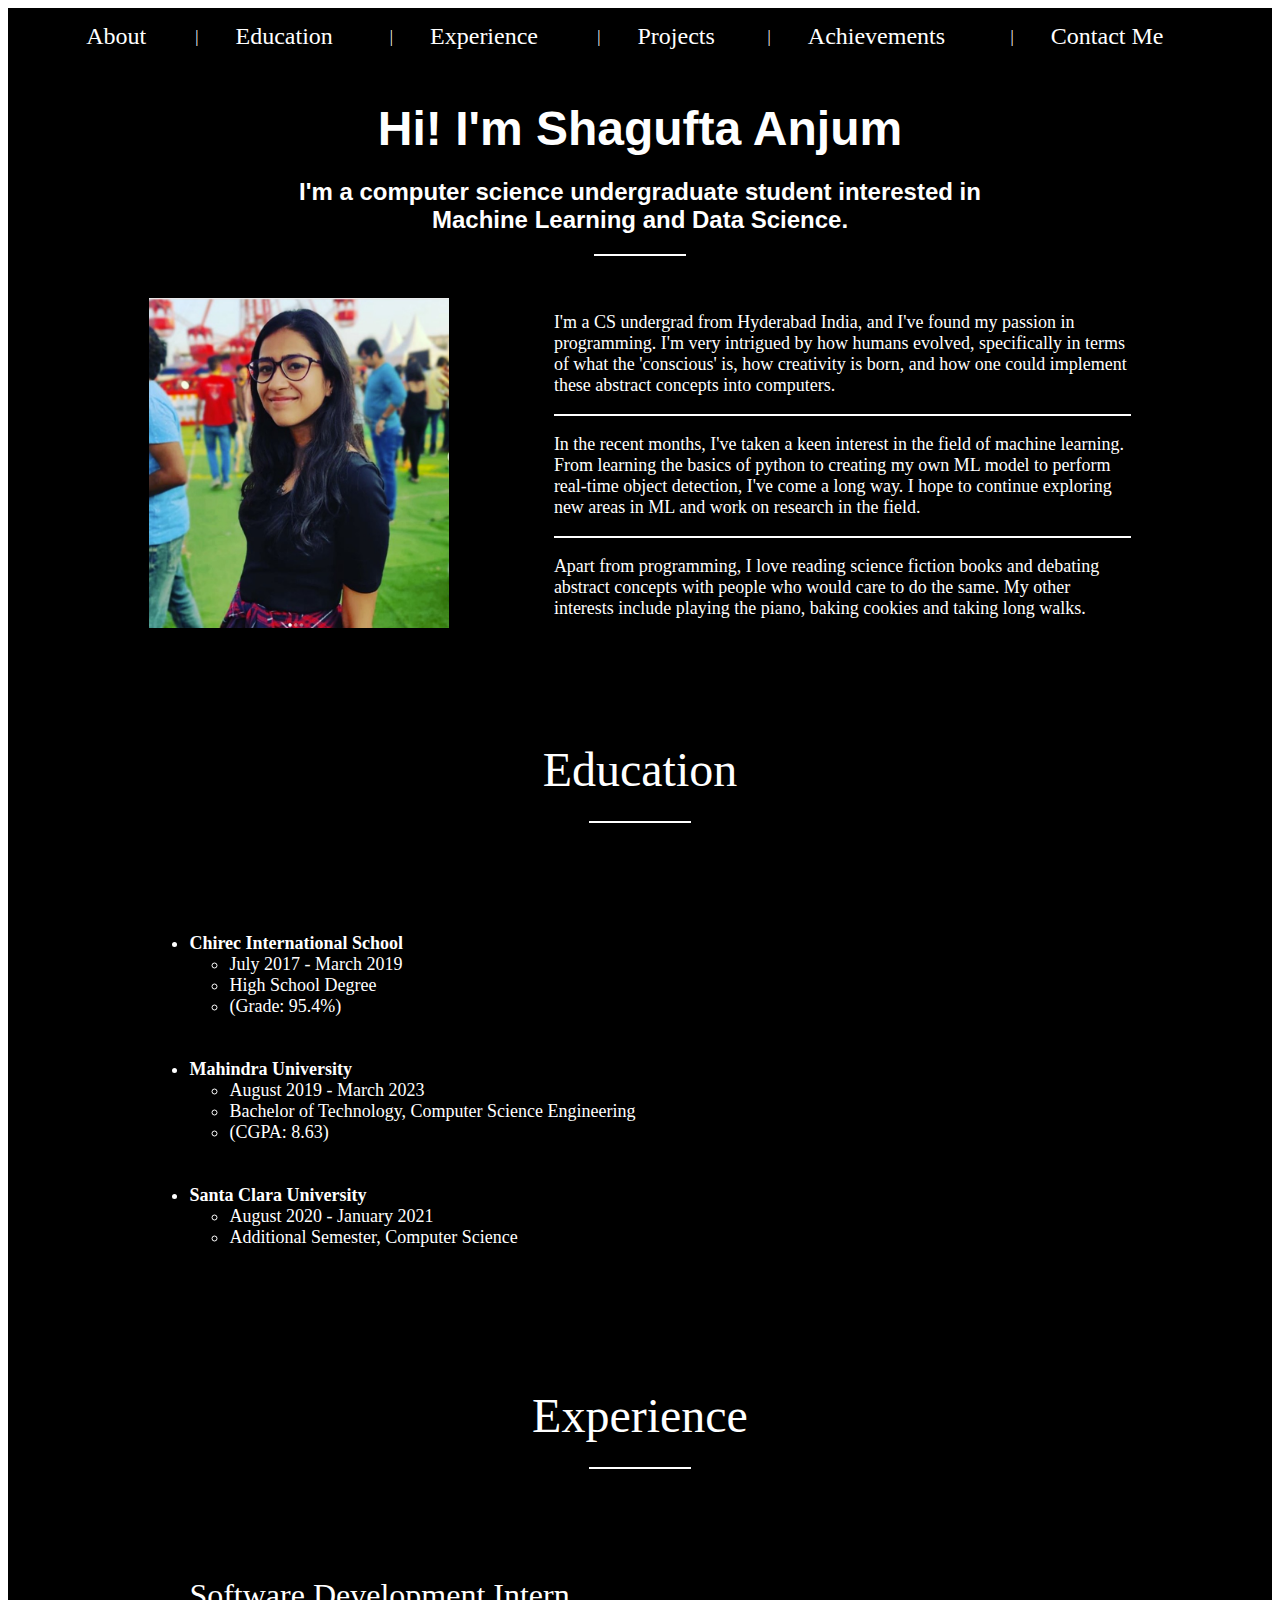
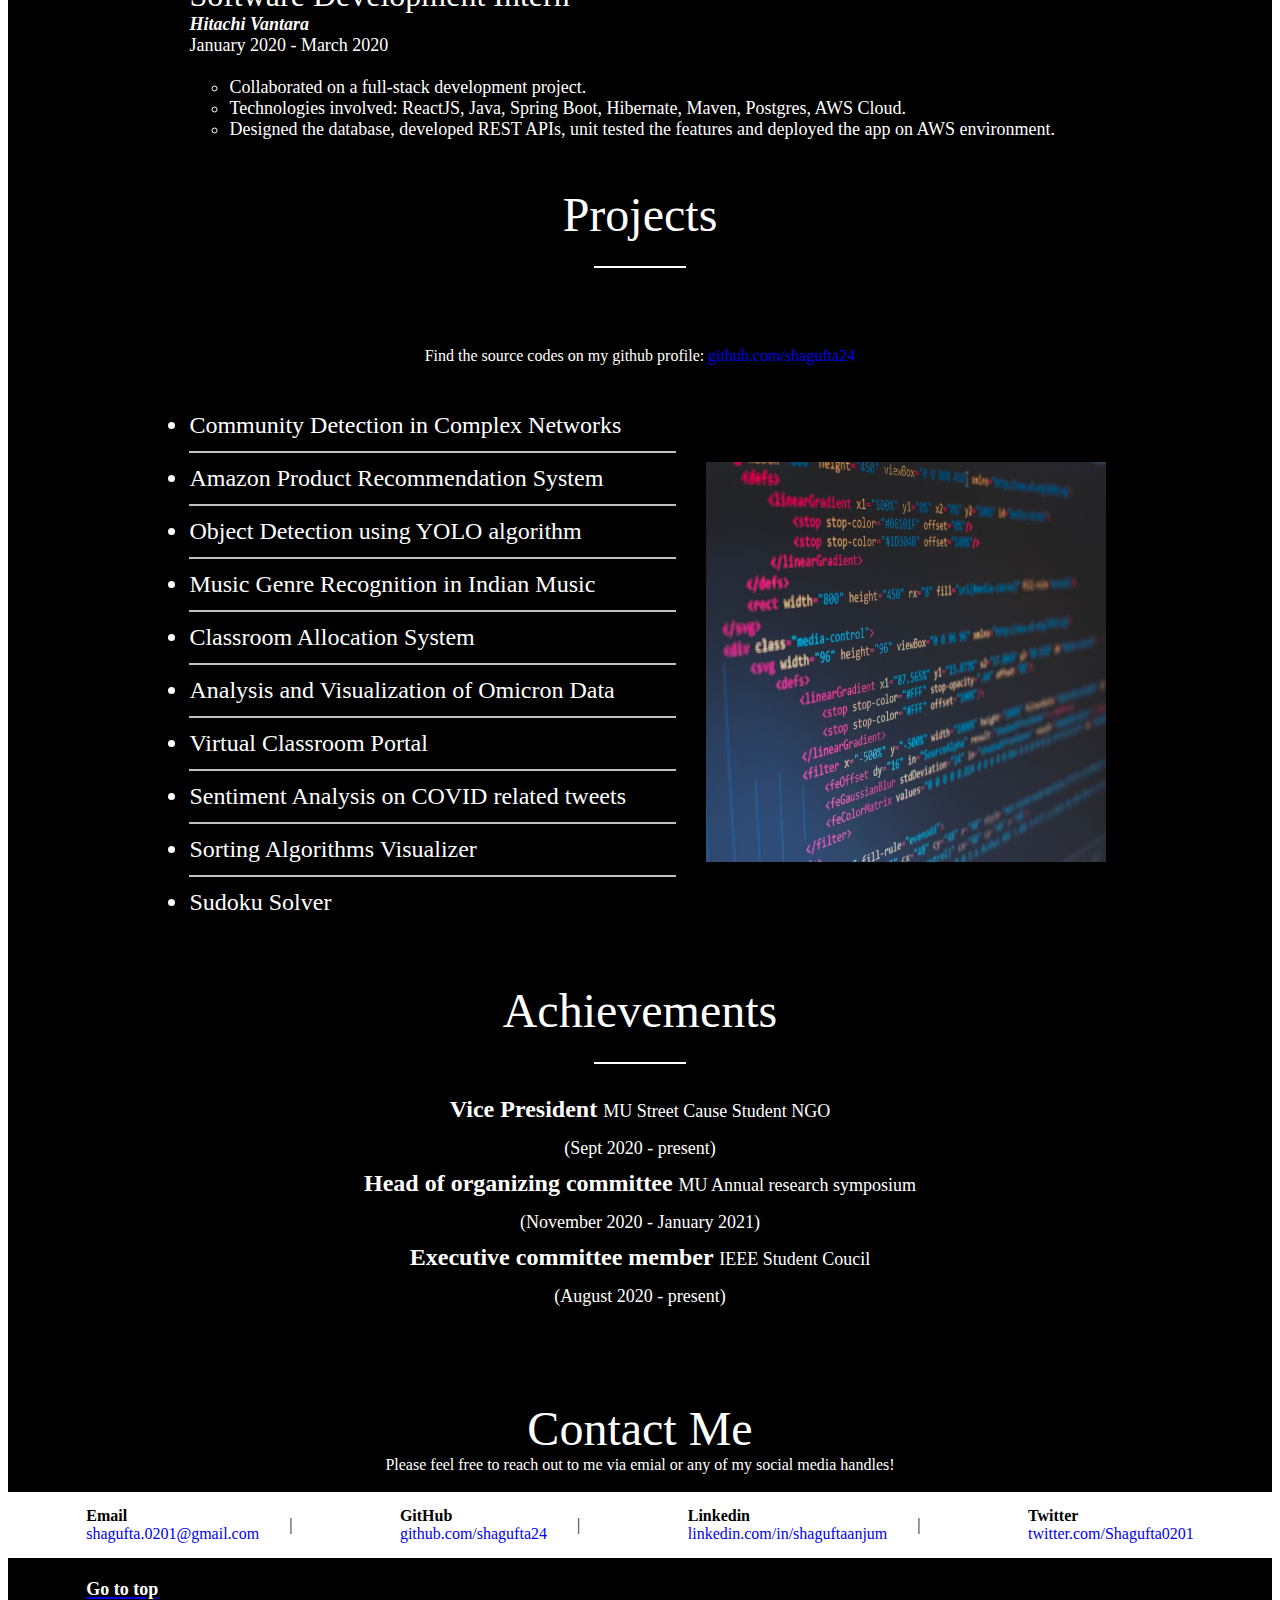
<file: lab1/index.html>
<!DOCTYPE html>
<html lang="en">
  <head>
    <meta charset="UTF-8" />
    <meta name="viewport" content="width=device-width, initial-scale=1.0" />
    <title>Lab1</title>
  </head>

  <!--Home(start)-->
  <!-- <table
    id="About"
    border="1"
    width="100%"
    cellpadding="20"
    cellspacing="0"
    bgcolor="white"
    style="color: black"
  >
    <tr>
      <td>
        <table
          border="0"
          cellpadding="15"
          cellspacing="0"
          width="90%"
          align="center"
        >
          <tr>
            <td align="center" valign="middle">
              <h1>
                <font face="Helvetica" , size="8">Hi! I'm Shagufta Anjum</font>
              </h1>

              <h2>
                <font face="Verdana">
                  I'm a computer science undergraduate student interested in
                  <br />
                  Machine Learning and Data Science.</font
                >
              </h2>
            </td>
          </tr>
        </table>
      </td>
    </tr>
  </table> -->
  <!--Home(end)-->

  <body>
    <!--Navbar(start)-->
    <table
      id="header"
      border="0"
      width="100%"
      cellpadding="0"
      cellspacing="0"
      bgcolor="black"
      color="white"
    >
      <tr>
        <td>
          <table
            border="0"
            cellpadding="15"
            cellspacing="0"
            width="90%"
            align="center"
            style="color: white"
          >
            <tr>
              <td>
                <a href="#About" style="text-decoration: none">
                  <font face="Verdana" size="5" color="white"> About </font>
                </a>
              </td>

              <td>|</td>
              <td>
                <a href="#Education" style="text-decoration: none">
                  <font face="Verdana" size="5" color="white"> Education </font>
                </a>
              </td>

              <td>|</td>

              <td>
                <a href="#Experience" style="text-decoration: none">
                  <font face="Verdana" size="5" color="white">
                    Experience
                  </font>
                </a>
              </td>

              <td>|</td>

              <td>
                <a href="#Projects" style="text-decoration: none">
                  <font face="Verdana" size="5" color="white"> Projects </font>
                </a>
              </td>

              <td>|</td>

              <td>
                <a href="#Achievements" style="text-decoration: none">
                  <font face="Verdana" size="5" color="white">
                    Achievements
                  </font>
                </a>
              </td>

              <td>|</td>

              <td>
                <a href="#Contact" style="text-decoration: none">
                  <font face="Verdana" size="5" color="white">Contact Me</font>
                </a>
              </td>
            </tr>
          </table>
        </td>
      </tr>
    </table>
    <!--Navbar(end)-->

    <!--About(start)-->
    <table
      id="About"
      border="0"
      width="100%"
      cellpadding="0"
      cellspacing="0"
      bgcolor="black"
    >
      <tr>
        <td>
          <table
            border="0"
            cellpadding="15"
            cellspacing="0"
            width="80%"
            align="center"
          >
            <tr>
              <td height="180" align="center" valign="middle" colspan="2">
                <font face="Verdana" color="white">
                  <h1>
                    <font face="Helvetica" , size="8"
                      >Hi! I'm Shagufta Anjum</font
                    >
                  </h1>

                  <h2>
                    <font face="Helvetica" , size="" 6>
                      I'm a computer science undergraduate student interested in
                      <br />
                      Machine Learning and Data Science.</font
                    >
                  </h2>
                </font>
                <hr color="white" width="90" />
              </td>
            </tr>

            <tr>
              <td width="40%">
                <img src="my_portrait.jpg" width="300," height="330" />
              </td>

              <td width="60%">
                <font face="Verdana" size="4" color="white">
                  <p>
                    I'm a CS undergrad from Hyderabad India, and I've found my
                    passion in programming. I'm very intrigued by how humans
                    evolved, specifically in terms of what the 'conscious' is,
                    how creativity is born, and how one could implement these
                    abstract concepts into computers.
                  </p>
                  <hr color="white" />
                  <p>
                    In the recent months, I've taken a keen interest in the
                    field of machine learning. From learning the basics of
                    python to creating my own ML model to perform real-time
                    object detection, I've come a long way. I hope to continue
                    exploring new areas in ML and work on research in the field.
                  </p>
                  <hr color="white" />
                  <p>
                    Apart from programming, I love reading science fiction books
                    and debating abstract concepts with people who would care to
                    do the same. My other interests include playing the piano,
                    baking cookies and taking long walks.
                  </p>
                </font>
              </td>
            </tr>
          </table>
          <hr color="black" />
          <hr color="black" />
          <hr color="black" />
        </td>
      </tr>
    </table>
    <!--About(end)-->

    

    <!--Education(start)-->
    <table
      id="Education"
      border="0"
      width="100%"
      cellpadding="0"
      cellspacing="0"
      bgcolor="black"
    >
      <tr>
        <td>
          <table
            border="0"
            cellpadding="15"
            cellspacing="0"
            width="80%"
            align="center"
          >
            <tr>
                
              <td height="180" align="center" valign="middle">
                <font face="Verdana" size="7" color="white">
                  Education
                  <hr color="white" width="100" />
                </font>
              </td>
            </tr>

            <tr>
              <td>
                <font face="Verdana" size="4" color="white">
                  <ul>
                    <li>
                      <b>Chirec International School</b>
                      <ul>
                        <li>July 2017 - March 2019</li>
                        <li>High School Degree</li>
                        <li>(Grade: 95.4%)</li>
                      </ul>
                    </li>

                    <li>
                      <hr color="black" />
                      <hr color="black" />
                      <hr color="black" />
                      <b>Mahindra University</b>
                      <ul>
                        <li>August 2019 - March 2023</li>
                        <li>
                          Bachelor of Technology, Computer Science Engineering
                        </li>
                        <li>(CGPA: 8.63)</li>
                      </ul>
                    </li>

                    <li>
                      <hr color="black" />
                      <hr color="black" />
                      <hr color="black" />
                      <b>Santa Clara University</b>
                      <ul>
                        <li>August 2020 - January 2021</li>
                        <li>Additional Semester, Computer Science</li>
                        <hr color="black" />
                        <hr color="black" />
                        <hr color="black" />
                        <hr color="black" />
                        <hr color="black" />
                      </ul>
                    </li>
                  </ul>
                </font>
              </td>
            </tr>
          </table>
        </td>
      </tr>
    </table>
    <!--Education(end)-->

    <!--Experience(start)-->
    <table
      id="Experience"
      border="0"
      width="100%"
      cellpadding="0"
      cellspacing="0"
      bgcolor="black"
    >
      <tr>
        <td>
          <table
            border="0"
            cellpadding="15"
            cellspacing="0"
            width="80%"
            align="center"
          >
            <tr>
              <td height="180" align="center" valign="middle">
                <font face="Verdana" size="7" color="white">
                  Experience
                  <hr color="white" width="100" />
                </font>
                
              </td>
            </tr>

            <tr>
              <td>
                <font face="Verdana" size="4" color="white">
                  <ul>
                    <font size="6">Software Development Intern </font>
                    <br> <b><i>Hitachi Vantara</i></b>
                    <br>
                    <font size="4">January 2020 - March 2020</font>
                    <br /><br>
                    <ul>
                      <li>Collaborated on a full-stack development project.</li>
                      <li>
                        Technologies involved: ReactJS, Java, Spring Boot,
                        Hibernate, Maven, Postgres, AWS Cloud.
                      </li>
                      <li>
                        Designed the database, developed REST APIs, unit tested
                        the features and deployed the app on AWS environment.
                      </li>
                    </ul>
                </font>
              </td>
            </tr>
          </table>
        </td>
      </tr>
    </table>
    <!--Experience(end)-->

    <div>
      <!--Projects(start)-->
      <table
        id="Projects"
        border="0"
        width="100%"
        cellpadding="0"
        cellspacing="0"
        bgcolor="black"
      >
        <!-- height="100" -->
        <tr>
          <td>
            <table
              border="0"
              cellpadding="15"
              cellspacing="0"
              width="80%"
              align="center"
            >
              <tr>
                <td height="180" align="center" valign="middle" colspan="2">
                  <font face="Verdana" size="7" color="white"> Projects 
                    <hr color="white" width="90" />
                  </font><br>
                  <font face="Verdana" size="3" color="white"> Find the source codes on my github profile:
                    <a href="https://github.com/shagufta24" style="text-decoration: none"> github.com/shagufta24 </a>
                  </font>
                  
                </td>
              </tr>

              <tr>
                <td height="10">
                  <font face="Times New Roman" size="5" color="white">
                    <ul>

                      <li>
                        Community Detection in Complex Networks
                      </li>

                      <li>
                        <hr color="#c2c0c3" />
                        Amazon Product Recommendation System
                      </li>

                      <li>
                        <hr color="#c2c0c3" />
                        Object Detection using YOLO algorithm
                      </li>

                      <li>
                        <hr color="#c2c0c3" />
                        Music Genre Recognition in Indian Music
                      </li>

                      <li>
                        <hr color="#c2c0c3" />
                        Classroom Allocation System
                      </li>

                      <li>
                        <hr color="#c2c0c3" />
                        Analysis and Visualization of Omicron Data
                      </li>

                      <li>
                        <hr color="#c2c0c3" />
                        Virtual Classroom Portal
                      </li>

                      <li>
                        <hr color="#c2c0c3" />
                        Sentiment Analysis on COVID related tweets
                      </li>

                      <li>
                        <hr color="#c2c0c3" />
                        Sorting Algorithms Visualizer
                      </li>

                      <li>
                        <hr color="#c2c0c3" />
                        Sudoku Solver
                      </li>

                  </font>
                </td>

                <td width="45%">
                  <img src="code.jpg" alt="Project" width="400" height="400" />
                </td>
              </tr>
            </table>
          </td>
        </tr>
      </table>
    </div>
    <!--Projects(end)-->

    <!--Achievement(start)-->
    <div id="Achievements" style="background-color: black">
      <br /><br />
      <div align="center" valign="middle">
        
        <font face="Verdana" , size="7" , align="center", color="white">Achievements
        <hr color="white" width="90" />
      </div>
      <font size="6">
        
          <li>
            <font face="Verdana" , size="5"><b>Vice President </b></font>
            <font face="Verdana" , size="4">MU Street Cause Student NGO</font
            ><br />
            <font face="Verdana" , size="4">(Sept 2020 - present)</font>
          </li>
          <li>
            <font face="Verdana" , size="5"
              ><b>Head of organizing committee </b></font
            >
            <font face="Verdana" , size="4">MU Annual research symposium</font
            ><br />
            <font face="Verdana" , size="4"
              >(November 2020 - January 2021)</font
            >
          </li>
          <li>
            <font face="Verdana" , size="5"
              ><b>Executive committee member </b></font
            >
            <font face="Verdana" , size="4">IEEE Student Coucil</font><br />
            <font face="Verdana" , size="4">(August 2020 - present)</font>
          </li>

        <br />
      </font>
    </font>
    </div>

    <!--Achievement(end)-->

    <!--Contact(start)-->
    <div id="Contact" style="background-color: black">
        <br /><br />
        <div align="center" valign="middle">
          <font face="Verdana" , size="7" , align="center", color="white">Contact Me
          <!-- <hr color="white" width="90" /> -->
        <br>
      </font>
      <font face="Verdana" , size="3" , align="center", color="white">
          Please feel free to reach out to me via emial or any of my social media handles!
      </font>
      <br>
          <br>
    </div>
      </div>
  
      <!--Contact(end)-->

    <!--Footer1(start)-->
    <table
      id="footer"
      border="0"
      width="100%"
      cellpadding="0"
      cellspacing="0"
      bgcolor="white"
    >
      <tr>
        <td>
          <table
            border="0"
            cellpadding="15"
            cellspacing="0"
            width="90%"
            align="center"
          >
            <tr>
              <td width="13%" valign="top">
                <b>Email</b>
                <a href="https://mail.google.com/mail/u/0/" style="text-decoration: none"> shagufta.0201@gmail.com </a>
              </td>

              <td>|</td>

              <td width="13%" valign="top">
                <b>GitHub</b>
                <a href= "https://github.com/shagufta24" style="text-decoration: none"> github.com/shagufta24 </a>
              </td>

              <td>|</td>

              <td width="13%" valign="top">
                <b>Linkedin</b>
                <a href="https://linkedin.com/in/shaguftaanjum" style="text-decoration: none"> linkedin.com/in/shaguftaanjum </a>
              </td>

              <td>|</td>

              <td width="13%" valign="top">
                <b>Twitter</b>
                <a href="https://twitter.com/Shagufta0201" style="text-decoration: none"> twitter.com/Shagufta0201 </a>
              </td>

            </tr>
          </table>
        </td>
      </tr>
    </table>
    <!--Footer1(end)-->

    <!--Footer2(start)-->
    <table
      id="footer"
      border="0"
      width="100%"
      cellpadding="0"
      cellspacing="0"
      bgcolor="black"
    >
      <tr>
        <td>
          <table
            border="0"
            cellpadding="15"
            cellspacing="0"
            width="90%"
            align="center"
          >
            <tr>
              <td>
                <font face="arial" color="black" size="5">
                  <a href="#header">
                    <font face="Verdana" color="white" size="4">
                      <b>Go to top</b>
                    </font>
                  </a>
                </font>
              </td>
            </tr>
          </table>
        </td>
      </tr>
    </table>
    <!--Footer2(end)-->
  </body>
</html>
</file>
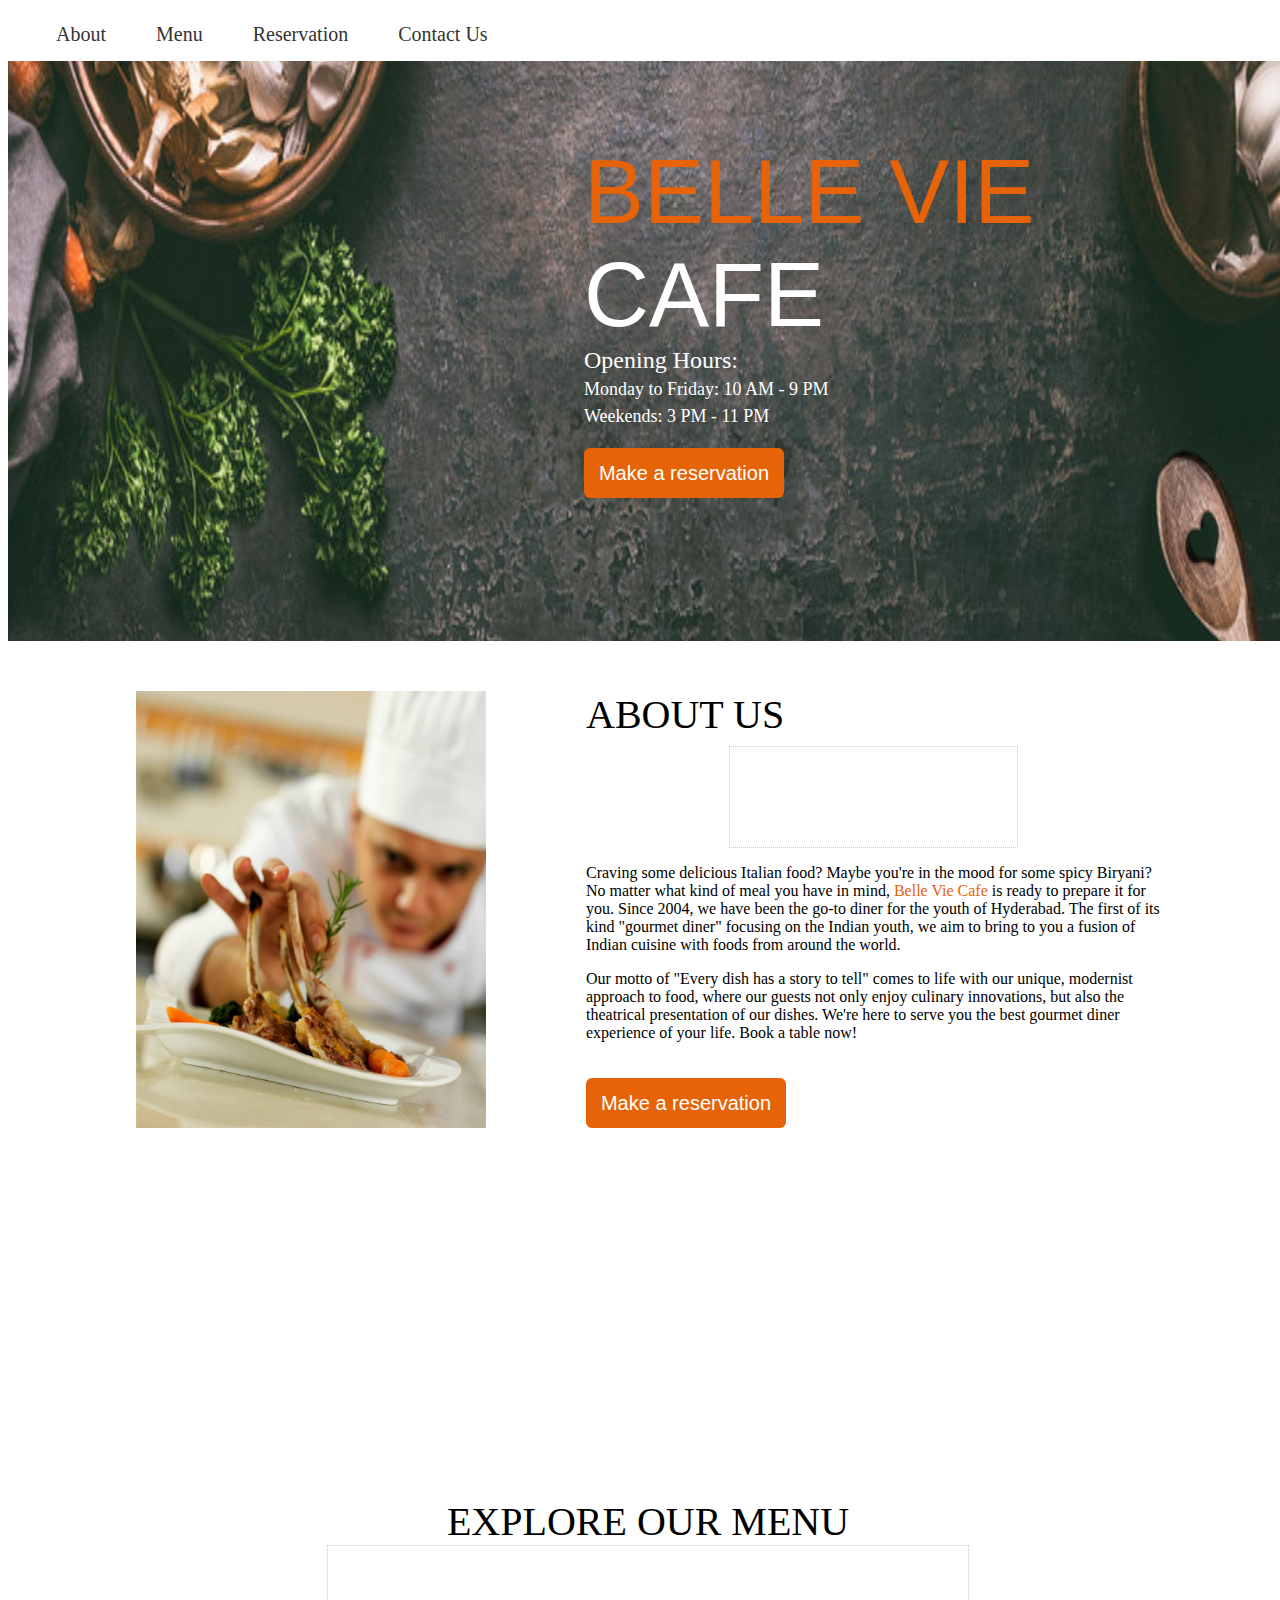
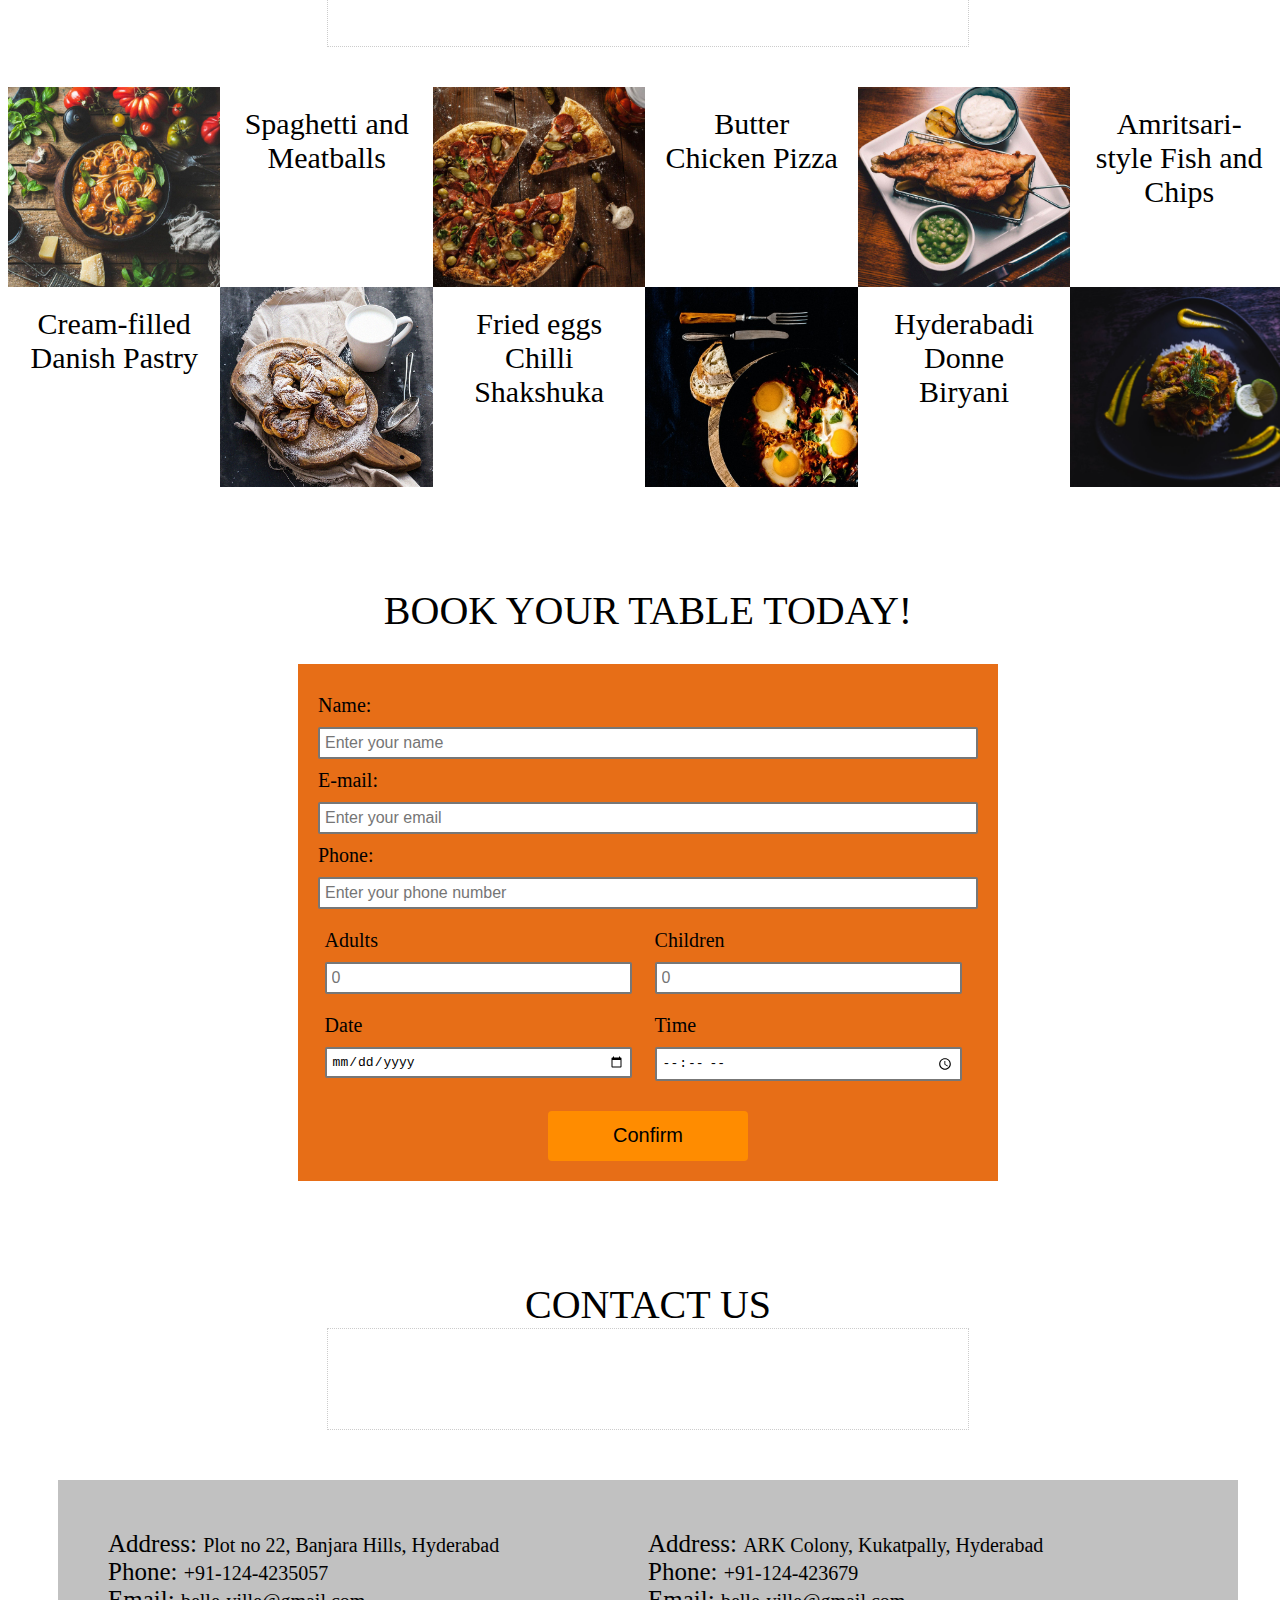
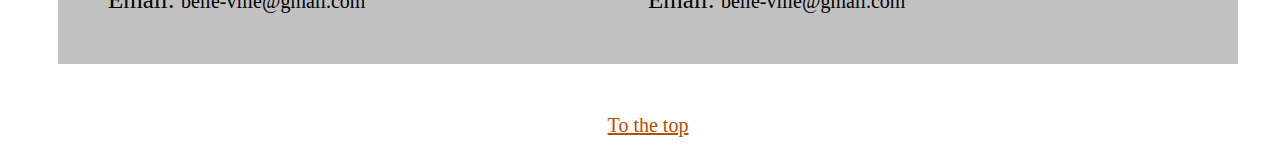
<file: lab2/index.html>
<!DOCTYPE html>
<html lang="en">
  <head>
    <meta charset="UTF-8" />
    <meta http-equiv="X-UA-Compatible" content="IE=edge" />
    <meta name="viewport" content="width=device-width, initial-scale=1.0" />
    <title>Restaurant</title>
    <link
      href="https://cdn.jsdelivr.net/npm/bootstrap@5.1.3/dist/css/bootstrap.min.css"
      rel="stylesheet"
      integrity="sha384-1BmE4kWBq78iYhFldvKuhfTAU6auU8tT94WrHftjDbrCEXSU1oBoqyl2QvZ6jIW3"
      crossorigin="anonymous"
    />
    <link rel="stylesheet" href="style.css" />
  </head>
  <body>
    <a id="top"></a>
    <nav class="topnav">
      <a href="#about" class="bar-button">About</a>
      <a href="#menu" class="bar-button">Menu</a>
      <a href="#reservation" class="bar-button">Reservation</a>
      <a href="#contact" class="bar-button">Contact Us</a>
    </nav>

    <div class="welcome" id="welcome">
      <div class="welcome-text">
        <span id="logo"><font color="#e66407">BELLE VIE</font> CAFE</span>
        <div id="hours">
          <span>Opening Hours:</span><br />
          <span class="timings">Monday to Friday: 10 AM - 9 PM</span><br />
          <span class="timings">Weekends: 3 PM - 11 PM</span>
        </div>
        <a href="#reservation">
          <button class="reserve-button">Make a reservation</button>
        </a>
      </div>
    </div>

    <div id="about">
      <div class="image" id="about-image"></div>
      <div></div>
      <div class="content">
        <span class="heading">ABOUT US</span>
        <hr />
        <p>
          Craving some delicious Italian food? Maybe you're in the mood for some
          spicy Biryani? No matter what kind of meal you have in mind,
          <font color="#e66407">Belle Vie Cafe</font> is ready to prepare it for
          you. Since 2004, we have been the go-to diner for the youth of
          Hyderabad. The first of its kind "gourmet diner" focusing on the
          Indian youth, we aim to bring to you a fusion of Indian cuisine with
          foods from around the world.
        </p>
        <p>
          Our motto of "Every dish has a story to tell" comes to life with our
          unique, modernist approach to food, where our guests not only enjoy
          culinary innovations, but also the theatrical presentation of our
          dishes. We're here to serve you the best gourmet diner experience of
          your life. Book a table now!
        </p>
        <a href="#reservation">
          <button class="reserve-button">Make a reservation</button>
        </a>
      </div>
    </div>

    <div id="quote">
      <div class="content">"Every dish has a story to tell."</div>
    </div>

    <div id="menu">
      <span class="heading">EXPLORE OUR MENU</span>
      <hr style="margin: auto" />
      <div class="menu-items">
        <div id="one"></div>
        <div id="two" class="item">Spaghetti and Meatballs</div>
        <div id="three"></div>
        <div id="four" class="item">Butter Chicken Pizza</div>
        <div id="five"></div>
        <div id="six" class="item">Amritsari-style Fish and Chips</div>
        <div id="seven" class="item">Cream-filled Danish Pastry</div>
        <div id="eight"></div>
        <div id="nine" class="item">Fried eggs Chilli Shakshuka</div>
        <div id="ten"></div>
        <div id="eleven" class="item">Hyderabadi Donne Biryani</div>
        <div id="twelve"></div>
      </div>
    </div>

    <div id="reservation">
      <span class="heading">BOOK YOUR TABLE TODAY!</span>
      <!-- <hr style="margin: auto" /> -->
      <div class="form">
        <form method="post">
          <div class="elem-group">
            <label for="name">Name: </label>
            <input
              type="text"
              id="name"
              name="visitor_name"
              placeholder="Enter your name"
              required
            />
          </div>
          <div class="elem-group">
            <label for="email">E-mail: </label>
            <input
              type="email"
              id="email"
              name="visitor_email"
              placeholder="Enter your email"
              required
            />
          </div>
          <div class="elem-group">
            <label for="phone">Phone: </label>
            <input
              type="tel"
              id="phone"
              name="visitor_phone"
              placeholder="Enter your phone number"
              required
            />
          </div>
          <div class="elem-group inlined">
            <label for="adult">Adults</label>
            <input
              type="number"
              id="adult"
              name="total_adults"
              placeholder="0"
              required
            />
          </div>
          <div class="elem-group inlined">
            <label for="child">Children</label>
            <input
              type="number"
              id="child"
              name="total_children"
              placeholder="0"
              required
            />
          </div>
          <div class="elem-group inlined">
            <label for="checkin-date">Date</label>
            <input type="date" id="checkin-date" name="checkin" required />
          </div>
          <div class="elem-group inlined">
            <label for="checkout-date">Time</label>
            <input type="time" id="checkout-date" name="checkout" required />
          </div>
          <button type="submit">Confirm</button>
        </form>
      </div>
    </div>

    <div id="contact">
      <span class="heading">CONTACT US</span>
      <hr style="margin: auto" />
      <div id="contact-card">
        <div class="address">
          <span>Address: </span>Plot no 22, Banjara Hills, Hyderabad<br />
          <span>Phone: </span>+91-124-4235057<br />
          <span>Email: </span>belle-ville@gmail.com
        </div>
        <div class="address">
          <span>Address: </span>ARK Colony, Kukatpally, Hyderabad<br />
          <span>Phone: </span>+91-124-423679<br />
          <span>Email: </span>belle-ville@gmail.com
        </div>
      </div>
      <a id="to-top" href="#top">To the top</a>
    </div>
  </body>
</html>
</file>
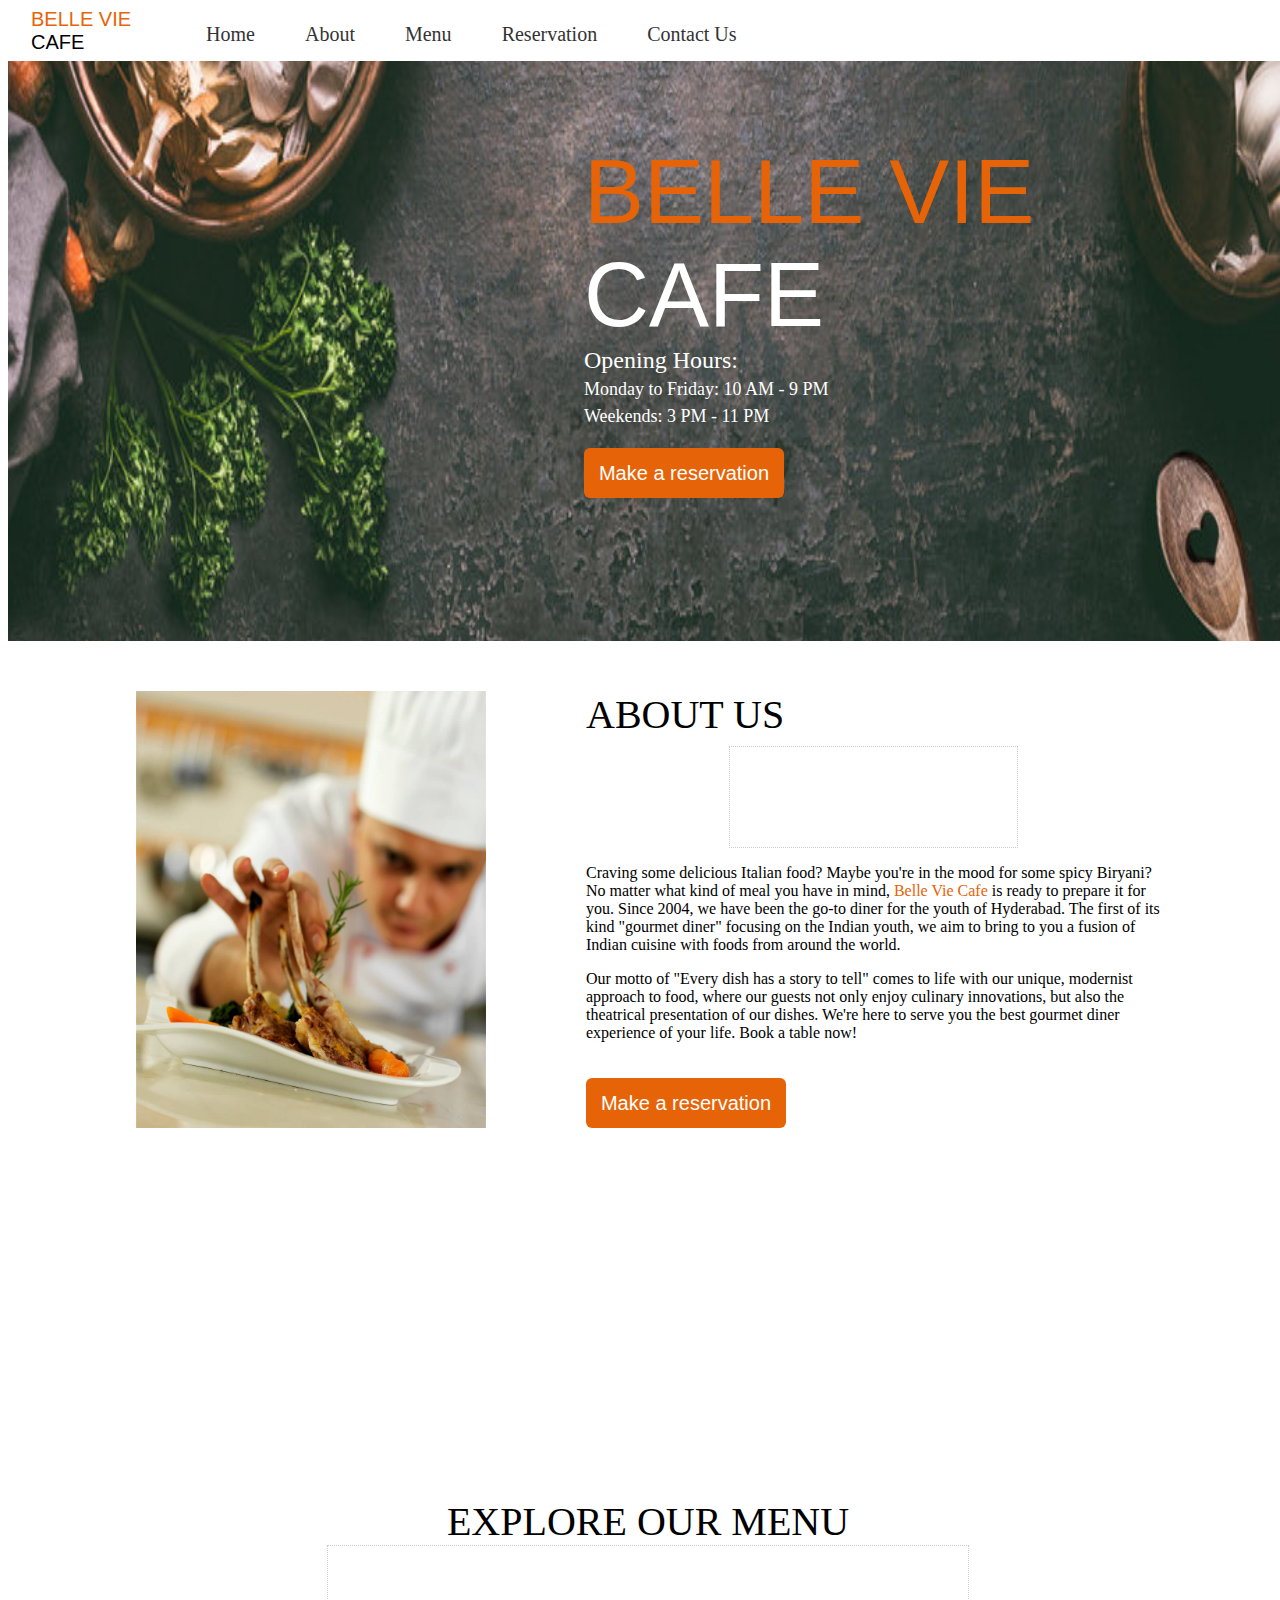
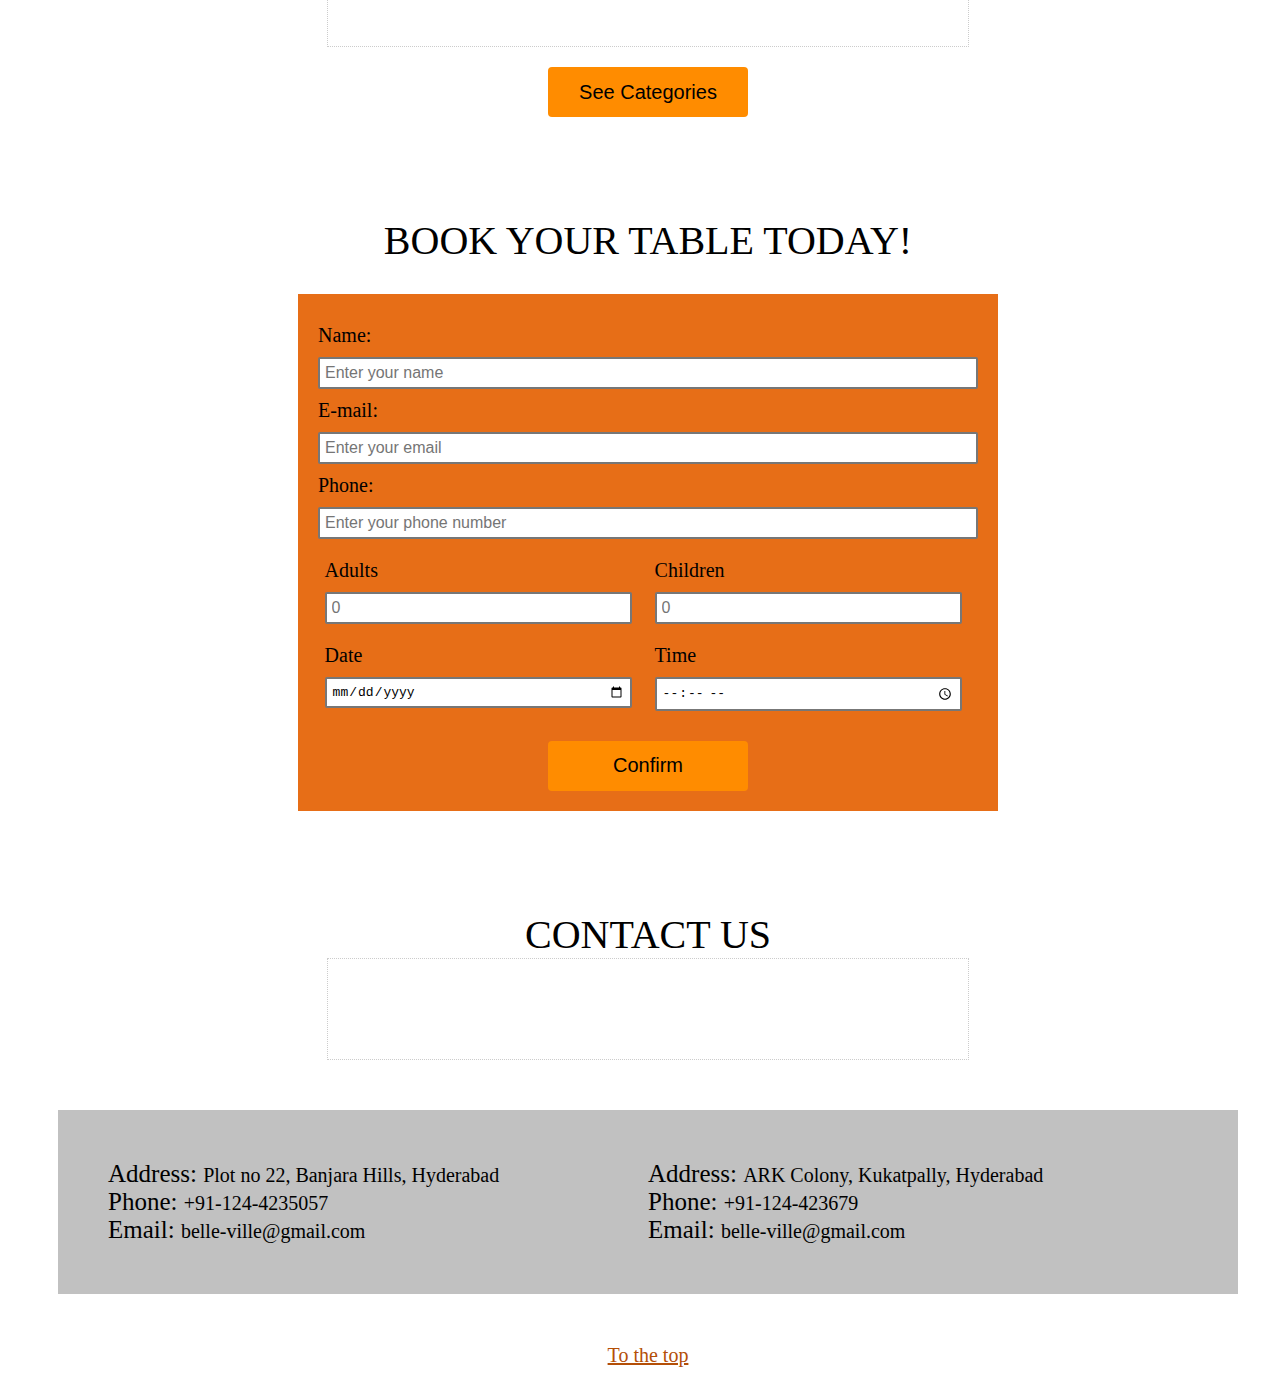
<file: lab5/index.html>
<!DOCTYPE html>
<html lang="en">
  <head>
    <meta charset="UTF-8" />
    <meta http-equiv="X-UA-Compatible" content="IE=edge" />
    <meta name="viewport" content="width=device-width, initial-scale=1.0" />
    <title>Restaurant</title>
    <link
      href="https://cdn.jsdelivr.net/npm/bootstrap@5.1.3/dist/css/bootstrap.min.css"
      rel="stylesheet"
      integrity="sha384-1BmE4kWBq78iYhFldvKuhfTAU6auU8tT94WrHftjDbrCEXSU1oBoqyl2QvZ6jIW3"
      crossorigin="anonymous"
    />
    <link rel="stylesheet" href="style.css" />
  </head>
  <body>
    <a id="top"></a>
    <nav id="topnav">
      <span id="logo"><font color="#e66407">BELLE VIE</font> <br />CAFE</span>
      <a href="#top" class="bar-button">Home</a>
      <a href="#about" class="bar-button">About</a>
      <a href="#menu" class="bar-button">Menu</a>
      <a href="#reservation" class="bar-button">Reservation</a>
      <a href="#contact" class="bar-button">Contact Us</a>
    </nav>

    <div class="section" id="welcome">
      <div id="welcome-text">
        <span id="name"><font color="#e66407">BELLE VIE</font> CAFE</span>
        <div id="hours">
          <span>Opening Hours:</span><br />
          <span class="timings">Monday to Friday: 10 AM - 9 PM</span><br />
          <span class="timings">Weekends: 3 PM - 11 PM</span>
        </div>
        <a href="#reservation">
          <button class="reserve-button">Make a reservation</button>
        </a>
      </div>
    </div>

    <div class="section" id="about">
      <div class="image" id="about-image"></div>
      <div></div>
      <div class="content">
        <span class="heading">ABOUT US</span>
        <hr />
        <p>
          Craving some delicious Italian food? Maybe you're in the mood for some
          spicy Biryani? No matter what kind of meal you have in mind,
          <font color="#e66407">Belle Vie Cafe</font> is ready to prepare it for
          you. Since 2004, we have been the go-to diner for the youth of
          Hyderabad. The first of its kind "gourmet diner" focusing on the
          Indian youth, we aim to bring to you a fusion of Indian cuisine with
          foods from around the world.
        </p>
        <p>
          Our motto of "Every dish has a story to tell" comes to life with our
          unique, modernist approach to food, where our guests not only enjoy
          culinary innovations, but also the theatrical presentation of our
          dishes. We're here to serve you the best gourmet diner experience of
          your life. Book a table now!
        </p>
        <a href="#reservation">
          <button class="reserve-button">Make a reservation</button>
        </a>
      </div>
    </div>

    <div class="section" id="quote">
      <div class="content">"Every dish has a story to tell."</div>
    </div>

    <div class="section" id="menu">
      <span class="heading">EXPLORE OUR MENU</span>
      <hr style="margin: auto" />

      <div class="dropdown">
        <button onclick="dropdown()" class="dropbtn">See Categories</button>
        <div id="myDropdown" class="dropdown-content">
          <a href="javascript:;" onclick="show_menu('appetizers')"
            >Appetizers</a
          >
          <a href="javascript:;" onclick="show_menu('main-course');"
            >Main Course</a
          >
          <a href="javascript:;" onclick="show_menu('desserts');">Desserts</a>
        </div>
      </div>

      <!-- <div id="menu">Menu</div> -->

      <div class="menu-items" id="main-course">
        <div id="m1"></div>
        <div id="m2" class="item">Spaghetti and Meatballs</div>
        <div id="m3"></div>
        <div id="m4" class="item">Butter Chicken Pizza</div>
        <div id="m5"></div>
        <div id="m6" class="item">Amritsari-style Fish and Chips</div>
        <div id="m7" class="item">Kadai Chicken and Parota</div>
        <div id="m8"></div>
        <div id="m9" class="item">Fried eggs Chilli Shakshuka</div>
        <div id="m10"></div>
        <div id="m11" class="item">Hyderabadi Mutton Nahari Pulao</div>
        <div id="m12"></div>
      </div>
    </div>

    <div class="menu-items" id="appetizers">
      <div id="m13"></div>
      <div id="m14" class="item">Spicy Vada Pav Sliders</div>
      <div id="m15"></div>
      <div id="m16" class="item">Palak Paneer Quesadillas</div>
      <div id="m17"></div>
      <div id="m18" class="item">Garlic Parmesan Chicken Strips</div>
      <div id="m19" class="item">Mac and Cheese Bites with Ranch</div>
      <div id="m20"></div>
      <div id="m21" class="item">Tandoori Paneer Skewers</div>
      <div id="m22"></div>
      <div id="m23" class="item">Chipotle Chicken Cobb Salad</div>
      <div id="m24"></div>
    </div>
    <div class="menu-items" id="desserts">
      <div id="m25"></div>
      <div id="m26" class="item">Churros with Chocolate Dip</div>
      <div id="m27"></div>
      <div id="m28" class="item">Dark Chocolate Fudge Cake</div>
      <div id="m29"></div>
      <div id="m30" class="item">Gulab Jamun Cheesecake</div>
      <div id="m31" class="item">Cream-filled Danish Pastry</div>
      <div id="m32"></div>
      <div id="m33" class="item">Strawberry Shortcake Sandwich</div>
      <div id="m34"></div>
      <div id="m35" class="item">Mini Raspberry Rasgullas</div>
      <div id="m36"></div>
    </div>

    <div class="section" id="reservation">
      <span class="heading">BOOK YOUR TABLE TODAY!</span>
      <!-- <hr style="margin: auto" /> -->
      <div class="form">
        <form method="post" id="booking">
          <div class="elem-group">
            <label for="username">Name: </label>
            <input
              type="text"
              id="username"
              name="visitor_name"
              placeholder="Enter your name"
              required
            />
          </div>
          <div class="elem-group">
            <label for="email">E-mail: </label>
            <input
              type="email"
              id="email"
              name="visitor_email"
              placeholder="Enter your email"
              required
            />
          </div>
          <div class="elem-group">
            <label for="phone">Phone: </label>
            <input
              type="tel"
              id="phone"
              name="visitor_phone"
              placeholder="Enter your phone number"
              required
            />
          </div>
          <div class="elem-group inlined">
            <label for="adult">Adults</label>
            <input
              type="number"
              id="adult"
              name="total_adults"
              placeholder="0"
              required
            />
          </div>
          <div class="elem-group inlined">
            <label for="child">Children</label>
            <input
              type="number"
              id="child"
              name="total_children"
              placeholder="0"
              required
            />
          </div>
          <div class="elem-group inlined">
            <label for="checkin-date">Date</label>
            <input type="date" id="checkin-date" name="checkin" required />
          </div>
          <div class="elem-group inlined">
            <label for="checkout-date">Time</label>
            <input type="time" id="checkout-date" name="checkout" required />
          </div>
          <button type="submit" onclick="showAlert()">Confirm</button>
        </form>
      </div>
    </div>

    <div class="section" id="contact">
      <span class="heading">CONTACT US</span>
      <hr style="margin: auto" />
      <div id="contact-card">
        <div class="address">
          <span>Address: </span>Plot no 22, Banjara Hills, Hyderabad<br />
          <span>Phone: </span>+91-124-4235057<br />
          <span>Email: </span>belle-ville@gmail.com
        </div>
        <div class="address">
          <span>Address: </span>ARK Colony, Kukatpally, Hyderabad<br />
          <span>Phone: </span>+91-124-423679<br />
          <span>Email: </span>belle-ville@gmail.com
        </div>
      </div>
      <a id="to-top" href="#top">To the top</a>
    </div>
    <script src="script.js"></script>
  </body>
</html>
</file>
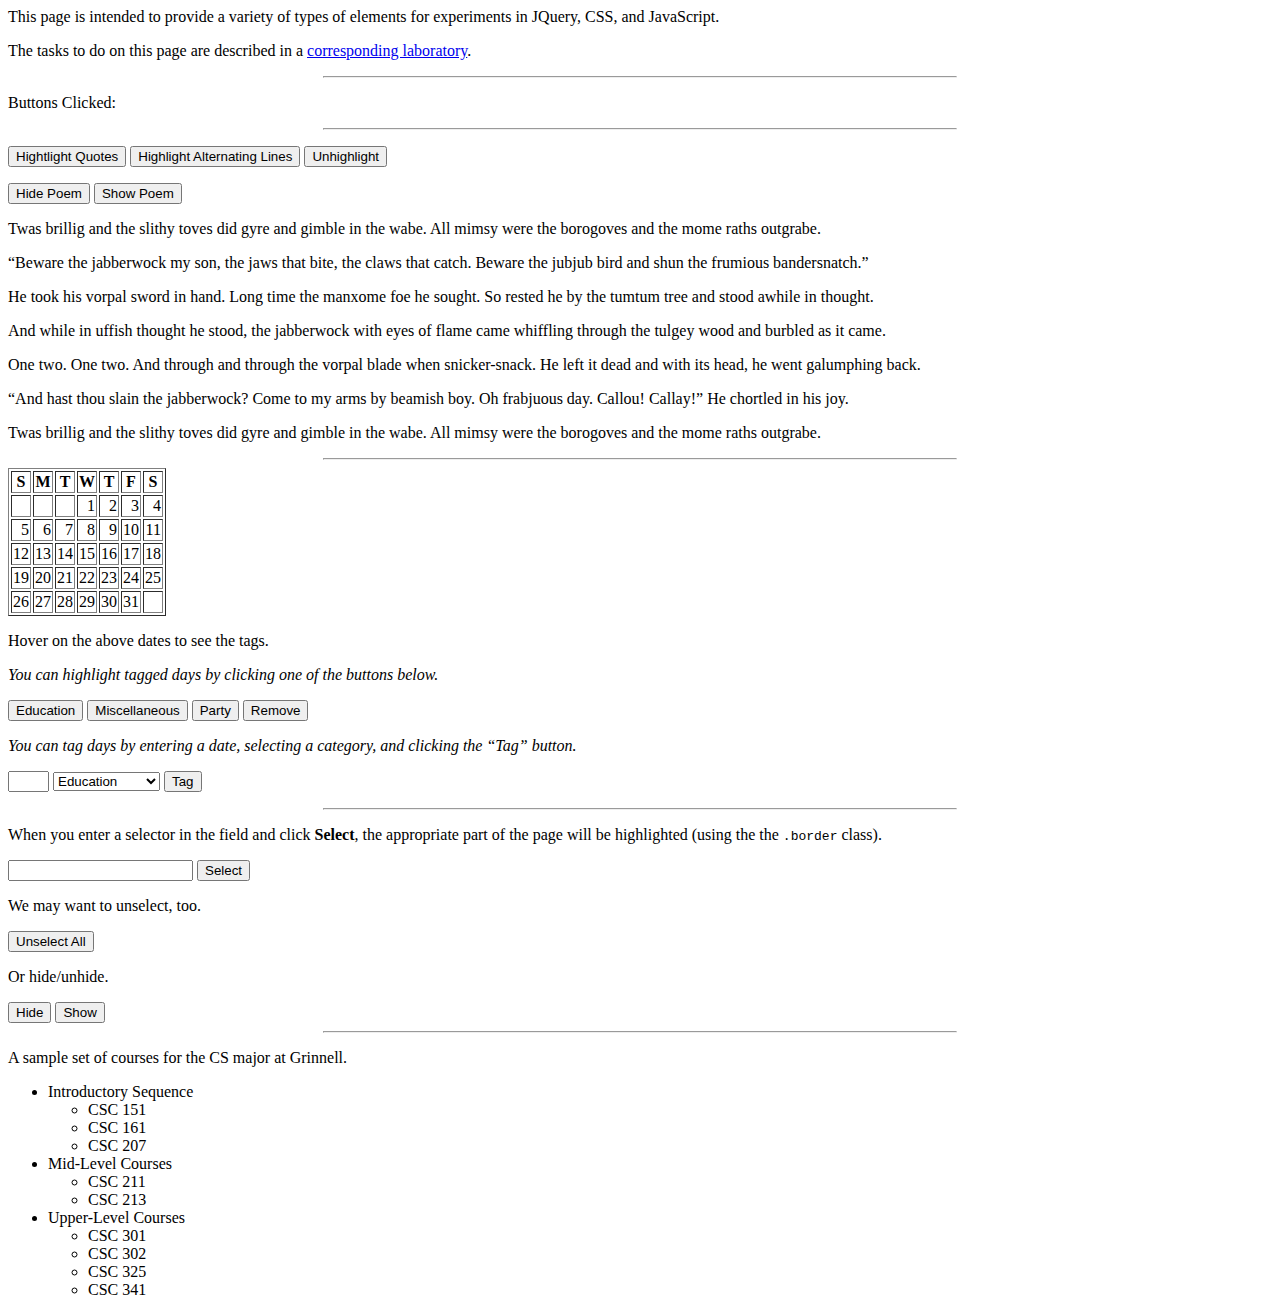
<file: lab6/index.html>
<html>
    <head>
    <title>JQuery Experiments</title>
    
    <!-- The title says it all.  A page that gives us the opportunity to experiment with JQuery -->
    
    <!-- Load the style sheet -->
    <link rel="stylesheet" type="text/css" href="style.css">
    
    <!-- Load JQuery -->
    <script type="text/javascript" src="http://code.jquery.com/jquery-3.6.0.min.js"> </script>
    
    <!-- Our Script -->
    <script type="text/javascript">

    var highlight = 0;

    $(document).ready(function() {

        $('button').click(function () {
        var title=$(this).text();
        $('.log').append(title, " ")
        });

        $("#quotes").on('click', function () {
            $('q').addClass('highlighted');
        });

        $("#unhighlight").on('click', function () {
            $('*').removeClass('highlighted');
        });

        $("#alines").on('click', function () {
            $(".poem p:nth-child(odd)").addClass('highlighted');
        });

        $("#hidepoem").on('click', function () {
            $(".poem").hide();
        });
                
        $("#showpoem").on('click', function () {
            $(".poem").show();
        });

        $("#Education").on('click', function () {
            $("td").removeClass('highlighted');
            $(".Education").addClass('highlighted');
            highlight = 1;
        });

        $("#Miscellaneous").on('click', function () {
            $("td").removeClass('highlighted');
            $(".Miscellaneous").addClass('highlighted');
            highlight = 1;
        });

        $("#Party").on('click', function () {
            $("td").removeClass('highlighted');
            $(".Party").addClass('highlighted');
            highlight = 1;
        });

        $("#Remove").on('click', function () {
            $("td").removeClass('highlighted');
            highlight = 0;
        });

        $("#tag").on('click', function () {
            var date = $('#date').val();
            var date_length = date.length;
            if (date_length == 1) {
                var id_name = 'dec0'.concat(date);
            }
            else {
                var id_name = 'dec'.concat(date);
            }
            var option = $('#category').find(":selected").text();
            console.log(id_name, option);
            $("#"+id_name).addClass(option);
            $("#"+option).click();
        });

        $("td").hover(
            function(){
                $(this).addClass("highlighted_hover");
                var classes = $(this).attr("class").split(' ')
                var filtered_classes = classes.filter(function(value, index, arr){ 
                    return value != "highlighted" && value != "highlighted_hover";
                });
                var content = "Date: " + $(this).attr("id") + "<br> Tags: " + filtered_classes
                $("#display-tags").html(content)
            }, 
            function(){
                $(this).removeClass("highlighted_hover");
                $("#display-tags").html("Hover on the above dates to see the tags.")
        });

        $("#select").on('click', function () {
            var selector = $("#selector").val();
            $(selector).addClass("bordered");
        });

        $("#unselect").on('click', function () {
            $("*").removeClass("bordered");
        });

        $("#hide").on('click', function () {
            var selector = $("#selector").val();
            $(selector).hide();
        });

        $("#show").on('click', function () {
            var selector = $("#selector").val();
            $(selector).show();
        });

    });
    </script>
    </head>
    <body>
    
    <div class="introduction">
    <p>
      This page is intended to provide a variety of types of elements for experiments in JQuery, CSS, and
      JavaScript.
    </p>
    
    <p>
      The tasks to do on this page are described in a <a href="http://www.cs.grinnell.edu/~rebelsky/Courses/CSC325/Labs/jquery-lab.html">corresponding laboratory</a>.
    </p>
    </div>
    
    <hr width="50%">
    
    <p class="log">
        Buttons Clicked: <br>
    </p>
    
    <hr width="50%">
    
    <div id="buttonSet1">
    <p>
    <button type="button" id="quotes">Hightlight Quotes</button>
    <button type="button" id="alines">Highlight Alternating Lines</button>
    <button type="button" id="unhighlight">Unhighlight</button>
    </p>
    </p>
    <button type="button" id="hidepoem">Hide Poem</button>
    <button type="button" id="showpoem">Show Poem</button>
    </p>
    </div>
    
    <div class="poem">
    <p>Twas brillig and the slithy toves did gyre and gimble in the wabe.  All mimsy were the borogoves and the mome raths outgrabe.</p>
    <p><q>Beware the jabberwock my son, the jaws that bite, the claws that catch.  Beware the jubjub bird and shun the frumious bandersnatch.</q></p>
    <p>He took his vorpal sword in hand.  Long time the manxome foe he sought.  So rested he by the tumtum tree and stood awhile in thought.</p>
    <p>And while in uffish thought he stood, the jabberwock with eyes of flame came whiffling through the tulgey wood and burbled as it came.</p>
    <p>One two.  One two.  And through and through the vorpal blade when snicker-snack.  He left it dead and with its head, he went galumphing back.</p>
    <p><q>And hast thou slain the jabberwock?  Come to my arms by beamish boy.  Oh frabjuous day.  Callou!  Callay!</q> He chortled in his joy.</p>
    <p>Twas brillig and the slithy toves did gyre and gimble in the wabe.  All mimsy were the borogoves and the mome raths outgrabe.</p>
    </div>
    
    <hr width="50%">
    
    <div class="calendar">
    
    <table border=1>
      <tr>
        <th>S</th> <th>M</th> <th>T</th> <th>W</th> <th>T</th> <th>F</th> <th>S</th>
      </tr>
      <tr align="right">
        <td>&nbsp;</td>
        <td>&nbsp;</td>
        <td>&nbsp;</td>
        <td id="dec01">1</td>
        <td id="dec02">2</td>
        <td class="Education" id="dec03">3</td>
        <td class="Miscellaneous" id="dec04">4</td>
      </tr>
      <tr align="right">
        <td id="dec05">5</td>
        <td id="dec06" class="Education">6</td>
        <td id="dec07" class="Education Miscellaneous">7</td>
        <td id="dec08">8</td>
        <td id="dec09">9</td>
        <td id="dec10">10</td>
        <td id="dec11">11</td>
      </tr>
      <tr align="right">
        <td id="dec12">12</td>
        <td id="dec13">13</td>
        <td id="dec14">14</td>
        <td id="dec15" class="Education">15</td>
        <td id="dec16">16</td>
        <td id="dec17">17</td>
        <td id="dec18">18</td>
      </tr>
      <tr align="right">
        <td id="dec19">19</td>
        <td id="dec20" class = "Education">20</td>
        <td id="dec21">21</td>
        <td id="dec22" class = "Party Miscellaneous">22</td>
        <td id="dec23">23</td>
        <td id="dec24">24</td>
        <td id="dec25">25</td>
      </tr>
      <tr align="right">
        <td id="dec26">26</td>
        <td id="dec27">27</td>
        <td id="dec28" class = "Party">28</td>
        <td id="dec29">29</td>
        <td id="dec30">30</td>
        <td id="dec31">31</td>
        <td>&nbsp;</td>
      </tr>
    </table>

    <p id="display-tags">
        Hover on the above dates to see the tags.
    </p>
    
    <p>
    <i>You can highlight tagged days by clicking one of the buttons below.</i>
    </p>
    
    <div id="buttonSet3">
    <button id="Education">Education</button>
    <button id="Miscellaneous">Miscellaneous</button>
    <button id="Party">Party</button>
    <button id="Remove">Remove</button>
    </div>
    
    <p>
    <i>You can tag days by entering a date, selecting a category, and clicking the <q>Tag</q> button.</i>
    </p>
    
    <p>
    <input type="text" id="date" size=2>
    
    <select id="category">
    <option value="Education">Education
    <option value="Miscellaneous">Miscellaneous
    <option value="Party">Party
    </select>
    <button id="tag">Tag</button>
    </p>
    
    </div>
    
    <hr width="50%">
    
    <p>
      When you enter a selector in the field and click <b>Select</b>, the appropriate part of the page will be highlighted
      (using the the <code>.border</code> class).
    </p>
    
    <input type="text" id="selector">
    </input>
    <button id="select">Select</button>
    
    <p>
      We may want to unselect, too.
    </p>
    
    <button id="unselect">Unselect All</button>
    
    <p>
      Or hide/unhide.
    </p>
    
    <button id="hide">Hide</button>
    <button id="show">Show</button>
    
    <hr width="50%">
    
    <p>
    A sample set of courses for the CS major at Grinnell.
    </p>
    
    <div class="classes">
    
    <ul>
      <li>
        Introductory Sequence
        <ul>
          <li id="csc151">CSC 151</li>
          <li id="csc161">CSC 161</li>
          <li id="csc207">CSC 207</li>
        </ul>
      </li>
      <li>
        Mid-Level Courses
        <ul>
          <li id="csc211">CSC 211</li>
          <li id="csc213">CSC 213</li>
        </ul>
      </li>
      <li>
        Upper-Level Courses
        <ul>
          <li id="csc301">CSC 301</li>
          <li id="csc302">CSC 302</li>
          <li id="csc325">CSC 325</li>
          <li id="csc341">CSC 341</li>
        </ul>
      </li>
    </ul>
    
    </div>
    
    </body>
    </html>
</file>
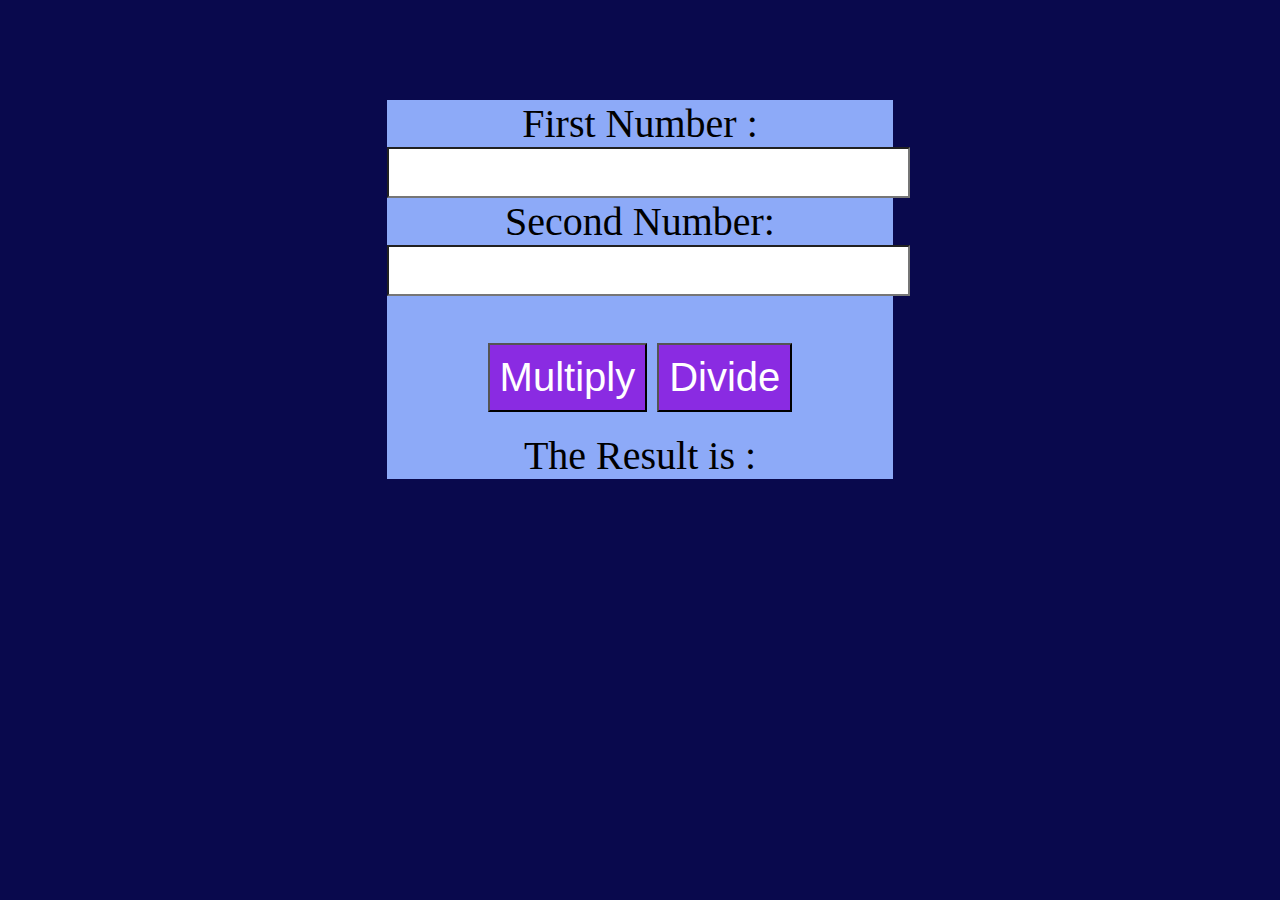
<file: lab4/p1.html>
<!DOCTYPE html>
<html>
  <head>
    <meta charset="utf-8" />
    <meta name="viewport" content="width=device-width" />
    <link rel="stylesheet" href="style.css" />
    <title>Multiplication and Division of two numbers</title>
    <script>
      function multiplyBy() {
        num1 = document.getElementById("firstNumber").value;
        num2 = document.getElementById("secondNumber").value;
        document.getElementById("result").innerHTML = num1 * num2;
      }

      function divideBy() {
        num1 = document.getElementById("firstNumber").value;
        num2 = document.getElementById("secondNumber").value;
        document.getElementById("result").innerHTML = num1 / num2;
      }
    </script>
  </head>
  <body>
    <form>
      First Number : <input type="text" id="firstNumber" /><br />
      Second Number: <input type="text" id="secondNumber" /><br />
      <br />
      <input type="button" onClick="multiplyBy()" value="Multiply" />
      <input type="button" onClick="divideBy()" value="Divide" />
      <br />The Result is : <br />
      <span id="result"></span>
    </form>
  </body>
</html>
</file>
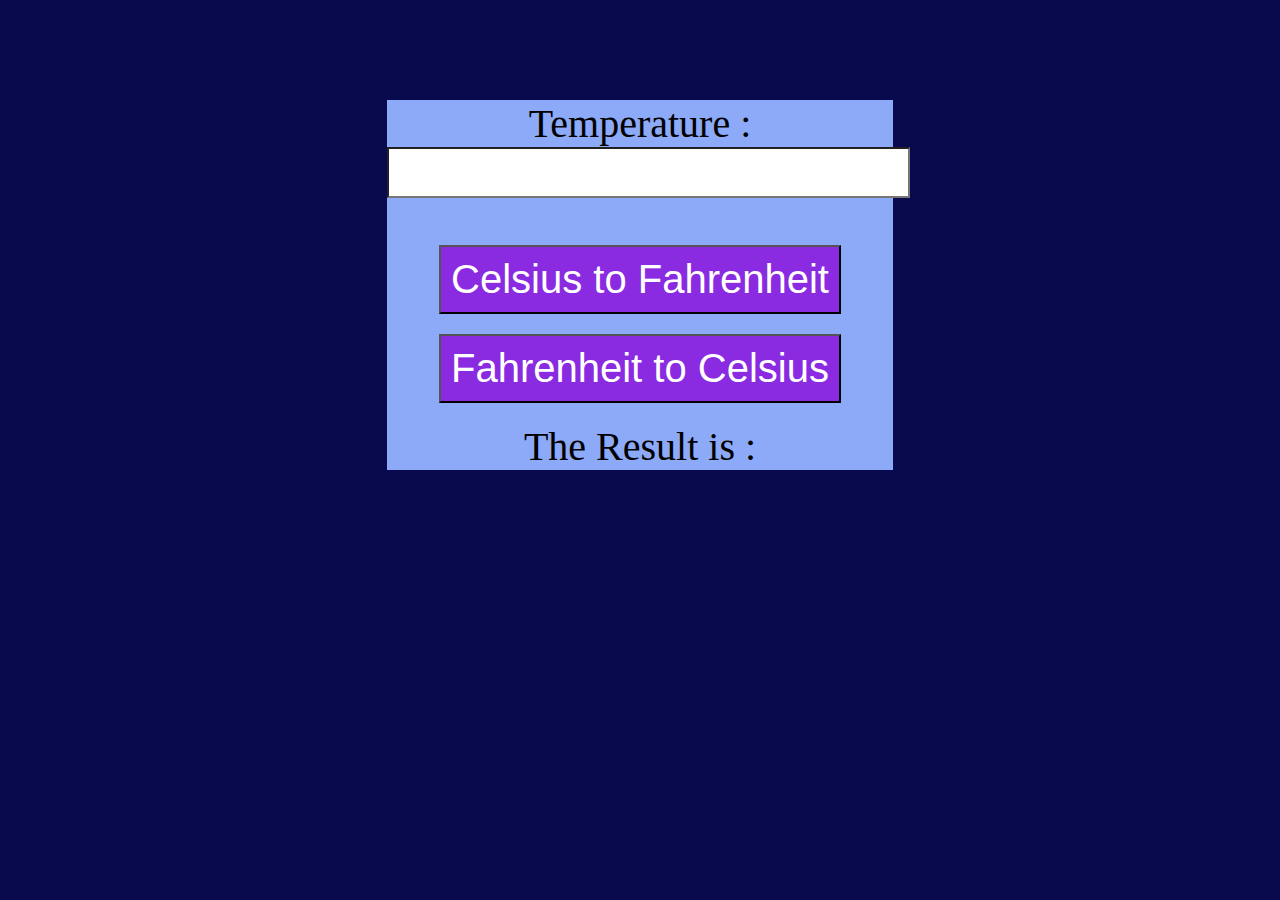
<file: lab4/p2.html>
<!DOCTYPE html>
<html>
  <head>
    <meta charset="utf-8" />
    <meta name="viewport" content="width=device-width" />
    <link rel="stylesheet" href="style.css" />
    <title>Temperature conversion</title>
    <script>
      function cToF(celsius) {
        temp = document.getElementById("temp").value;
        document.getElementById("result").innerHTML = (temp * 9) / 5 + 32;
      }

      function fToC(fahrenheit) {
        temp = document.getElementById("temp").value;
        document.getElementById("result").innerHTML = ((temp - 32) * 5) / 9;
      }
    </script>
  </head>
  <body>
    <form>
      Temperature : <input type="text" id="temp" /><br />
      <br />
      <input type="button" onClick="cToF()" value="Celsius to Fahrenheit" />
      <br />
      <input type="button" onClick="fToC()" value="Fahrenheit to Celsius" />
      <br />The Result is : <br />
      <span id="result"></span>
    </form>
  </body>
</html>
</file>
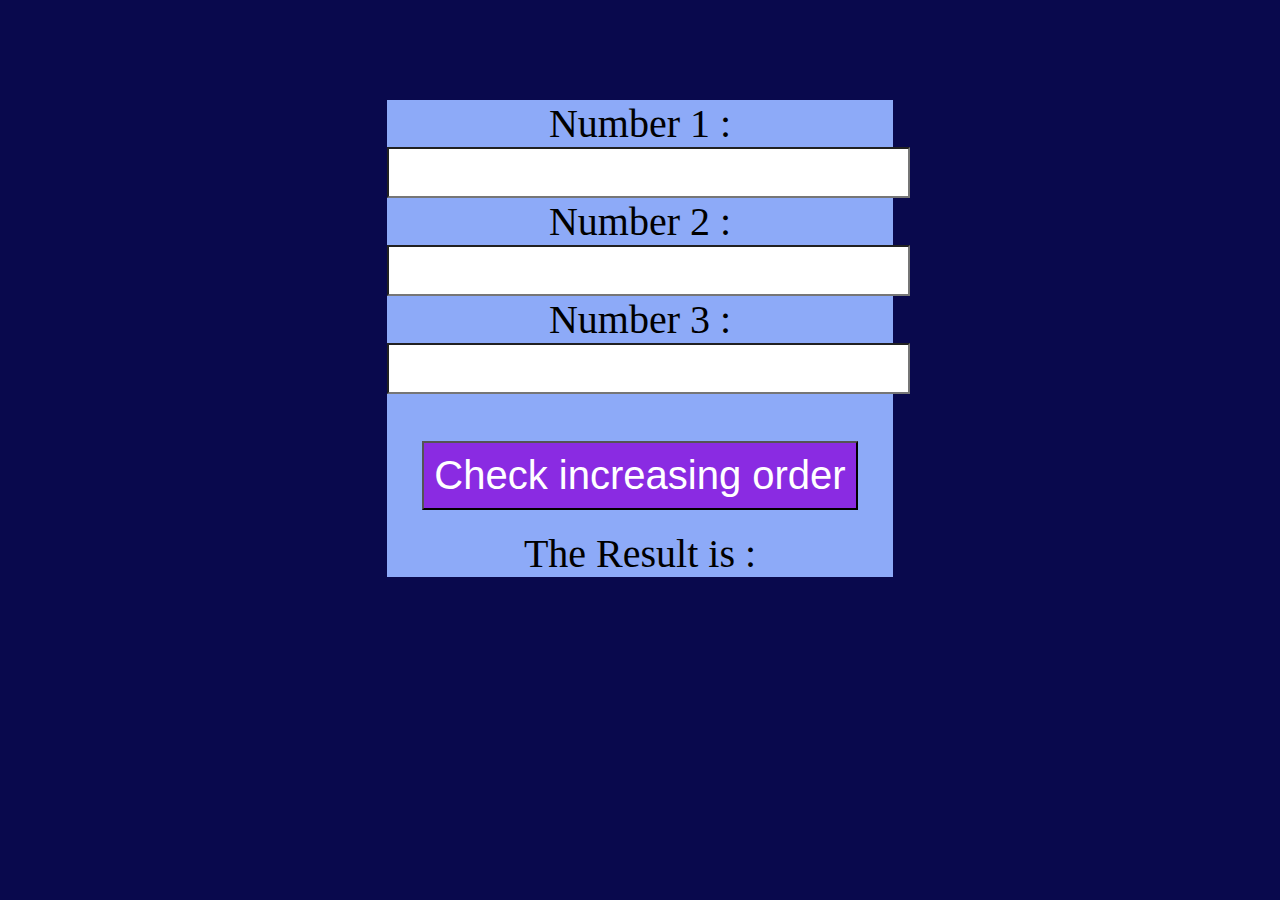
<file: lab4/p3.html>
<!DOCTYPE html>
<html>
  <head>
    <meta charset="utf-8" />
    <meta name="viewport" content="width=device-width" />
    <link rel="stylesheet" href="style.css" />
    <title>Check if numbers are in increasing order</title>
    <script>
      function number_order() {
        n1 = parseInt(document.getElementById("n1").value);
        n2 = parseInt(document.getElementById("n2").value);
        n3 = parseInt(document.getElementById("n3").value);
        console.log(n1, n2, n3);
        if (n2 > n1 && n3 > n2)
          document.getElementById("result").innerHTML = "Strict Mode";
        else if (n3 > n2 || n2 > n1)
          document.getElementById("result").innerHTML = "Soft Mode";
        else document.getElementById("result").innerHTML = "Neither";
      }
    </script>
  </head>
  <body>
    <form>
      Number 1 : <input type="text" id="n1" /><br />
      Number 2 : <input type="text" id="n2" /><br />
      Number 3 : <input type="text" id="n3" /><br />
      <br />
      <input
        type="button"
        onClick="number_order()"
        value="Check increasing order"
      />
      <br />The Result is : <br />
      <span id="result"></span>
    </form>
  </body>
</html>
</file>
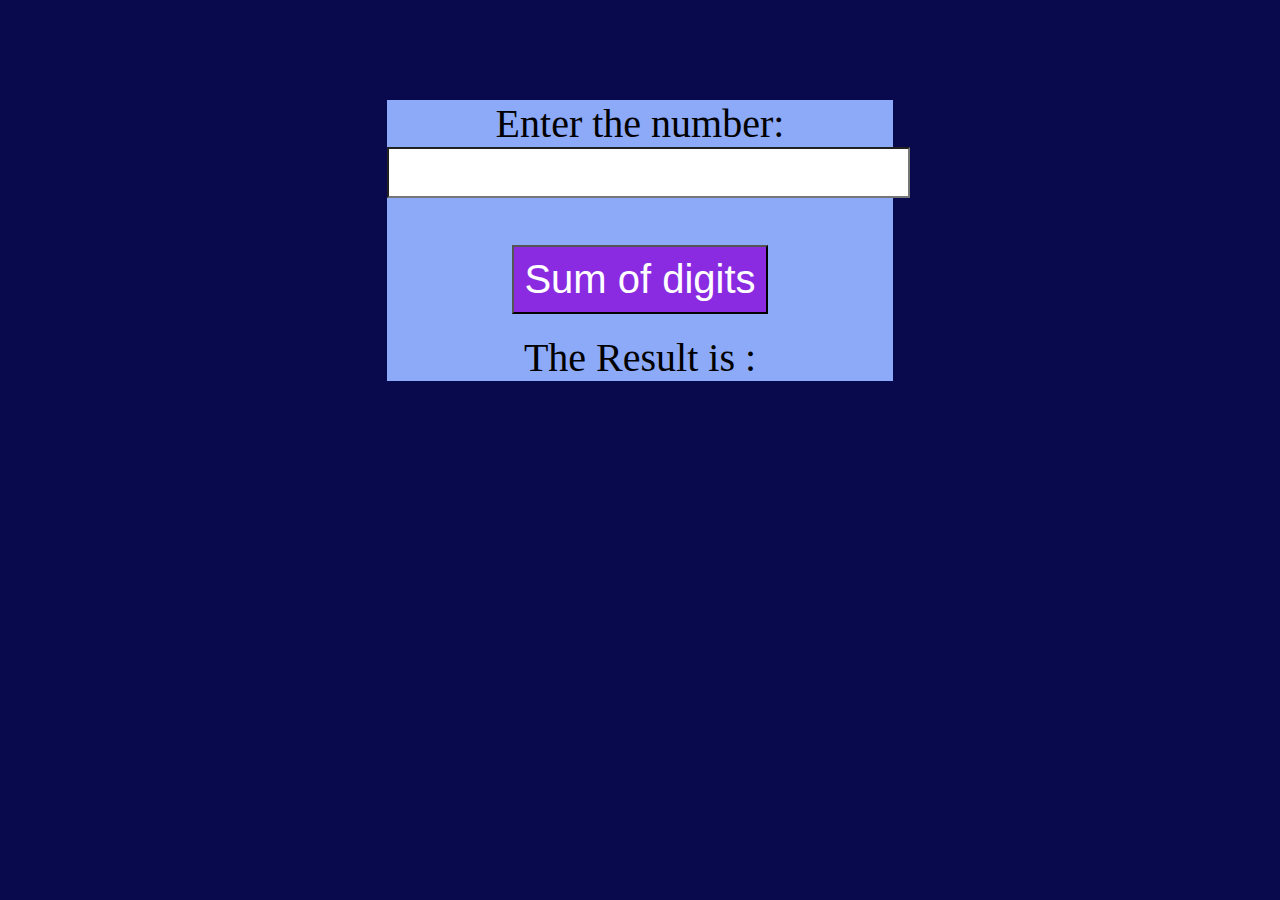
<file: lab4/p4.html>
<!DOCTYPE html>
<html lang="en">
  <head>
    <meta charset="utf-8" />
    <meta name="viewport" content="width=device-width" />
    <link rel="stylesheet" href="style.css" />
    <title>Sum of digits</title>
    <script>
      function digit_to_one() {
        num = parseInt(document.getElementById("number").value);
        function findSum(n) {
          if (n < 10) {
            return n;
          }
          var sum = 0;
          while (n > 0) {
            sum += n % 10;
            n = Math.floor(n / 10);
          }
          return findSum(sum);
        }

        var res = findSum(num);
        console.log(res);
        document.getElementById("result").innerHTML = res;
      }
    </script>
  </head>
  <body>
    <form>
      Enter the number: <input type="text" id="number" /><br />
      <br />
      <input type="button" onClick="digit_to_one()" value="Sum of digits" />
      <br />The Result is : <br />
      <span id="result"></span>
    </form>
  </body>
</html>
</file>
<file: lab2/style.css>
body {
  font-family: Cambria, Cochin, Georgia, Times, "Times New Roman", serif;
  /* overflow-x: hidden; */
  width: 100vw;
  overflow: auto;
}

nav {
  position: sticky;
}

.topnav {
  background-color: rgba(255, 255, 255, 0.795);
  overflow: hidden;
  padding-left: 23px;
}

.topnav a {
  float: left;
  color: #333;
  text-align: center;
  padding: 15px 25px;
  text-decoration: none;
  font-size: 15px;
}

@media (min-width: 600px) {
  .topnav a {
    font-size: 20px;
  }
}

.topnav a:hover {
  background-color: grey;
  color: white;
}

.topnav a.active {
  background-color: #04aa6d;
  color: white;
}

.bar-button {
  float: left;
}

.welcome {
  display: grid;
  grid-template-columns: 100%;
  background-image: url("images/image2.jpg");
  background-position: center center;
  background-attachment: fixed;
  background-size: 100% 100%;
  background-repeat: no-repeat;
  height: 500px;
  width: 100%;
  padding-top: 80px;
  color: white;
  font-size: 40px;
}

.welcome-text {
  width: 600px;
  /* position: absolute;
  top: 180px;
  left: 500px; */
  position: relative;
  left: 45%;
  color: white;
}

#logo {
  font-family: Impact, Haettenschweiler, "Arial Narrow Bold", sans-serif;
  font-size: 40px;
}

@media (min-width: 800px) {
  #logo {
    font-family: Impact, Haettenschweiler, "Arial Narrow Bold", sans-serif;
    font-size: 90px;
  }
}

#hours {
  font-size: 24px;
}
.timings {
  font-weight: lighter;
  font-size: 18px;
}

.reserve-button {
  color: white;
  background-color: #e66407;
  font-size: 20px;
  text-align: center;
  border-radius: 6px;
  border: none;
  padding: 8px;
}
.reserve-button:hover {
  background-color: #b44f07;
}

#about {
  display: grid;
  grid-template-rows: auto;
  grid-template-columns: 100%;
  margin-left: 10%;
  margin-right: 10%;
}

@media (min-width: 800px) {
  #about {
    margin-left: 10%;
    margin-right: 10%;
    margin-top: 50px;
    display: grid;
    grid-template-columns: 350px 100px 1fr;
  }
}

span + hr {
  height: 100px;
  width: 50%;
  color: #b44f07;
}

.image {
  background-size: cover;
}

#about-image {
}
@media (min-width: 600px) {
  #about-image {
    background-image: url("images/image3.jpg");
    background-position: center center;
    background-repeat: no-repeat;
    background-size: 100% 100%;
  }
}

.content {
}
.heading {
  font-size: 40px;
}

#quote {
  background-image: url("images/image4.jpg");
  background-position: center center;
  background-attachment: fixed;
  background-repeat: no-repeat;
  background-size: cover;
  height: 200px;
  width: 100%;
  color: white;
  font-size: 40px;
  position: relative;
  text-align: center;
  padding-top: 70px;
  margin-top: 50px;
}

#menu {
  margin-top: 50px;
  text-align: center;
}

.menu-items {
  margin-top: 40px;
  display: grid;
  grid-template-rows: 100px 100px;
  grid-template-columns: 16.6% 16.6% 16.6% 16.6% 16.6% 1fr;
}

@media (min-width: 700px) {
  .menu-items {
    margin-top: 40px;
    display: grid;
    grid-template-rows: 200px 200px;
    grid-template-columns: 16.6% 16.6% 16.6% 16.6% 16.6% 1fr;
  }
}

.item {
  font-size: 15px;
  text-align: center;
  padding: 5px;
  padding-top: 20px;
}

@media (min-width: 700px) {
  .item {
    font-size: 30px;
    text-align: center;
    padding: 20px;
  }
}

#one {
  background-image: url("images/spaghetti.jpg");
  background-size: cover;
}
#three {
  background-image: url("images/pizza.jpg");
  background-size: cover;
}
#five {
  background-image: url("images/fish.jpg");
  background-size: cover;
}
#eight {
  background-image: url("images/pastry.jpg");
  background-size: cover;
}
#ten {
  background-image: url("images/eggs.jpg");
  background-size: cover;
}
#twelve {
  background-image: url("images/rice.jpg");
  background-size: cover;
}

#reservation {
  width: 400px;
  margin: 0 auto;
  padding: 20px;
  margin-top: 50px;
  text-align: center;
}

@media (min-width: 700px) {
  #reservation {
    width: 700px;
    margin: 0 auto;
    padding: 50px;
    margin-top: 50px;
    text-align: center;
  }
}

.form {
  background-color: #e76e17;
  padding: 20px;
  margin-top: 30px;
  display: grid;
  grid-template-columns: 100%;
}

div.elem-group {
  margin: 10px 0;
  text-align: left;
}

div.elem-group.inlined {
  width: 49%;
  display: inline-block;
  float: left;
  margin-left: 1%;
}

label {
  display: block;
  padding-bottom: 10px;
  font-size: 1.25em;
}

input,
select,
textarea {
  border-radius: 2px;
  border: 2px solid #777;
  box-sizing: border-box;
  font-size: 1em;
  width: 100%;
  padding: 5px;
}

div.elem-group.inlined input {
  width: 95%;
  display: inline-block;
}

textarea {
  height: 250px;
}

hr {
  border: 1px dotted #ccc;
}

button {
  height: 50px;
  background: darkorange;
  border: 5px;
  color: black;
  font-size: 1.25em;
  border-radius: 4px;
  cursor: pointer;
  margin-top: 20px;
  width: 200px;
}

button:hover {
  background-color: #777;
  color: white;
}

#contact {
  margin-top: 50px;
  text-align: center;
}
#contact-card {
  background-color: rgb(193, 193, 193);
  margin: 50px;
  padding: 50px;
  height: auto;
  display: grid;
  grid-template-columns: 50% 50%;
}

.address {
  text-align: left;
  font-size: 15px;
}

.address span {
  font-size: 20px;
}

@media (min-width: 700px) {
  .address {
    font-size: 20px;
  }
  .address span {
    font-size: 25px;
  }
}

#to-top {
  color: #b44f07;
  font-size: 20px;
}
</file>
<file: lab5/style.css>
body {
  font-family: Cambria, Cochin, Georgia, Times, "Times New Roman", serif;
  /* overflow-x: hidden; */
  width: 100vw;
  overflow: auto;
}

.hide {
  display: none;
}

.section {
  scroll-margin-top: 50px;
}

#topnav {
  display: flex;
  background-color: rgba(255, 255, 255, 0.85);
  overflow: hidden;
  padding-left: 23px;
  z-index: 1;
}

#topnav a {
  float: left;
  color: #333;
  text-align: center;
  padding: 15px 25px;
  text-decoration: none;
  font-size: 15px;
}

@media (min-width: 600px) {
  #topnav a {
    font-size: 20px;
  }
}

#topnav a:hover {
  background-color: grey;
  color: white;
}

#topnav a.active {
  background-color: #04aa6d;
  color: white;
}

.sticky {
  position: fixed;
  top: 0;
  width: 100%;
}

.sticky + .body {
  padding-top: 60px;
}

.bar-button {
  float: left;
}

#welcome {
  display: grid;
  grid-template-columns: 100%;
  background-image: url("images/image2.jpg");
  background-position: center center;
  background-attachment: fixed;
  background-size: 100% 100%;
  background-repeat: no-repeat;
  height: 500px;
  width: 100%;
  padding-top: 80px;
  color: white;
  font-size: 40px;
}

#welcome-text {
  width: 600px;
  /* position: absolute;
  top: 180px;
  left: 500px; */
  position: relative;
  left: 45%;
  color: white;
}

#logo {
  font-family: Impact, Haettenschweiler, "Arial Narrow Bold", sans-serif;
  padding-right: 50px;
  font-size: 15px;
}
@media (min-width: 800px) {
  #logo {
    font-size: 20px;
  }
}

#name {
  font-family: Impact, Haettenschweiler, "Arial Narrow Bold", sans-serif;
  font-size: 40px;
}

@media (min-width: 800px) {
  #name {
    font-family: Impact, Haettenschweiler, "Arial Narrow Bold", sans-serif;
    font-size: 90px;
  }
}

#hours {
  font-size: 24px;
}
.timings {
  font-weight: lighter;
  font-size: 18px;
}

.reserve-button {
  color: white;
  background-color: #e66407;
  font-size: 20px;
  text-align: center;
  border-radius: 6px;
  border: none;
  padding: 8px;
}
.reserve-button:hover {
  background-color: #b44f07;
}

#about {
  display: grid;
  grid-template-rows: auto;
  grid-template-columns: 100%;
  margin-left: 10%;
  margin-right: 10%;
}

@media (min-width: 800px) {
  #about {
    margin-left: 10%;
    margin-right: 10%;
    margin-top: 50px;
    display: grid;
    grid-template-columns: 350px 100px 1fr;
  }
}

span + hr {
  height: 100px;
  width: 50%;
  color: #b44f07;
}

.image {
  background-size: cover;
}

#about-image {
}
@media (min-width: 600px) {
  #about-image {
    background-image: url("images/image3.jpg");
    background-position: center center;
    background-repeat: no-repeat;
    background-size: 100% 100%;
  }
}

.content {
}
.heading {
  font-size: 40px;
}

#quote {
  background-image: url("images/image4.jpg");
  background-position: center center;
  background-attachment: fixed;
  background-repeat: no-repeat;
  background-size: cover;
  height: 200px;
  width: 100%;
  color: white;
  font-size: 40px;
  position: relative;
  text-align: center;
  padding-top: 70px;
  margin-top: 50px;
}

#menu {
  margin-top: 50px;
  text-align: center;
}

.menu-items {
  margin-top: 40px;
  display: grid;
  grid-template-rows: 100px 100px;
  grid-template-columns: 16.6% 16.6% 16.6% 16.6% 16.6% 1fr;
}

@media (min-width: 700px) {
  .menu-items {
    margin-top: 40px;
    display: grid;
    grid-template-rows: 200px 200px;
    grid-template-columns: 16.6% 16.6% 16.6% 16.6% 16.6% 1fr;
  }
}

.item {
  font-size: 15px;
  text-align: center;
  padding: 5px;
  padding-top: 20px;
}

@media (min-width: 700px) {
  .item {
    font-size: 30px;
    text-align: center;
    padding: 20px;
  }
}

#main-course {
  display: none;
}
#appetizers {
  display: none;
}
#desserts {
  display: none;
}

#m1 {
  background-image: url("images/spaghetti.jpg");
  background-size: cover;
}
#m3 {
  background-image: url("images/pizza.jpg");
  background-size: cover;
}
#m5 {
  background-image: url("images/fish.jpg");
  background-size: cover;
}
#m8 {
  background-image: url("images/kadaichicken.jpg");
  background-size: cover;
}
#m10 {
  background-image: url("images/eggs.jpg");
  background-size: cover;
}
#m12 {
  background-image: url("images/rice.jpg");
  background-size: cover;
}
#m13 {
  background-image: url("images/vadapav.jpg");
  background-size: cover;
}
#m15 {
  background-image: url("images/quesadilla.jpg");
  background-size: cover;
}
#m17 {
  background-image: url("images/strips.jpg");
  background-size: cover;
}
#m20 {
  background-image: url("images/mac.jpg");
  background-size: cover;
}
#m22 {
  background-image: url("images/paneer.jpg");
  background-size: cover;
}
#m24 {
  background-image: url("images/salad.jpeg");
  background-size: cover;
}
#m25 {
  background-image: url("images/churros.jpg");
  background-size: cover;
}
#m27 {
  background-image: url("images/chococake.jpg");
  background-size: cover;
}
#m29 {
  background-image: url("images/gjcheese.jpg");
  background-size: cover;
}
#m32 {
  background-image: url("images/pastry.jpg");
  background-size: cover;
}
#m34 {
  background-image: url("images/strawberry.jpg");
  background-size: cover;
}
#m36 {
  background-image: url("images/rasgulla.jpg");
  background-size: cover;
}

/* The container <div> - needed to position the dropdown content */
.dropdown {
  position: relative;
  display: inline-block;
  transition: 0.5s;
}

/* Dropdown Content (Hidden by Default) */
.dropdown-content {
  display: none;
  position: absolute;
  background-color: #f1f1f1;
  min-width: 200px;
  box-shadow: 0px 8px 16px 0px rgba(0, 0, 0, 0.2);
  z-index: 1;
  transition: 0.5s;
}

/* Links inside the dropdown */
.dropdown-content a {
  color: black;
  padding: 12px 16px;
  text-decoration: none;
  display: block;
  transition: 0.5s;
}

/* Change color of dropdown links on hover */
.dropdown-content a:hover {
  background-color: #ddd;
}

/* Show the dropdown menu (use JS to add this class to the .dropdown-content container when the user clicks on the dropdown button) */
.show {
  display: block;
}

/* Change color of dropdown links on hover
.dropdown-content a:hover {
  background-color: #ddd;
}

/* Show the dropdown menu on hover */
/* .dropdown:hover .dropdown-content {
  display: block;
} */

/* Change the background color of the dropdown button when the dropdown content is shown */
/* .dropdown:hover .dropbtn {
  background-color: #3e8e41; */
/* } */

#reservation {
  width: 400px;
  margin: 0 auto;
  padding: 20px;
  margin-top: 50px;
  text-align: center;
}

@media (min-width: 700px) {
  #reservation {
    width: 700px;
    margin: 0 auto;
    padding: 50px;
    margin-top: 50px;
    text-align: center;
  }
}

.form {
  background-color: #e76e17;
  padding: 20px;
  margin-top: 30px;
  display: grid;
  grid-template-columns: 100%;
}

div.elem-group {
  margin: 10px 0;
  text-align: left;
}

div.elem-group.inlined {
  width: 49%;
  display: inline-block;
  float: left;
  margin-left: 1%;
}

label {
  display: block;
  padding-bottom: 10px;
  font-size: 1.25em;
}

input,
select,
textarea {
  border-radius: 2px;
  border: 2px solid #777;
  box-sizing: border-box;
  font-size: 1em;
  width: 100%;
  padding: 5px;
}

div.elem-group.inlined input {
  width: 95%;
  display: inline-block;
}

textarea {
  height: 250px;
}

hr {
  border: 1px dotted #ccc;
}

button {
  height: 50px;
  background: darkorange;
  border: 5px;
  color: black;
  font-size: 1.25em;
  border-radius: 4px;
  cursor: pointer;
  margin-top: 20px;
  width: 200px;
}

button:hover {
  background-color: #777;
  color: white;
}

#contact {
  margin-top: 50px;
  text-align: center;
}
#contact-card {
  background-color: rgb(193, 193, 193);
  margin: 50px;
  padding: 50px;
  height: auto;
  display: grid;
  grid-template-columns: 50% 50%;
}

.address {
  text-align: left;
  font-size: 15px;
}

.address span {
  font-size: 20px;
}

@media (min-width: 700px) {
  .address {
    font-size: 20px;
  }
  .address span {
    font-size: 25px;
  }
}

#to-top {
  color: #b44f07;
  font-size: 20px;
}
</file>
<file: lab6/style.css>
.highlighted {
  color: red;
  background-color: black;
}

.highlighted_hover {
  color: red;
  background-color: yellow;
}

.bordered {
  border: 2px solid blue;
}
</file>
<file: lab4/style.css>
* {
  background-color: rgb(9, 9, 77);
}

form {
  font-size: 40px;
  background-color: rgb(141, 170, 248);
  width: 40%;
  margin-left: 30%;
  height: 30%;
  text-align: center;
  margin-top: 100px;
}

input[type="button"] {
  background-color: blueviolet;
  font-size: 40px;
  padding: 10px;
  color: white;
  margin-bottom: 20px;
}

input[type="text"] {
  background-color: white;
  font-size: 40px;
  color: black;
}

#result {
  background-color: rgb(141, 170, 248);
  color: black;
}
</file>
